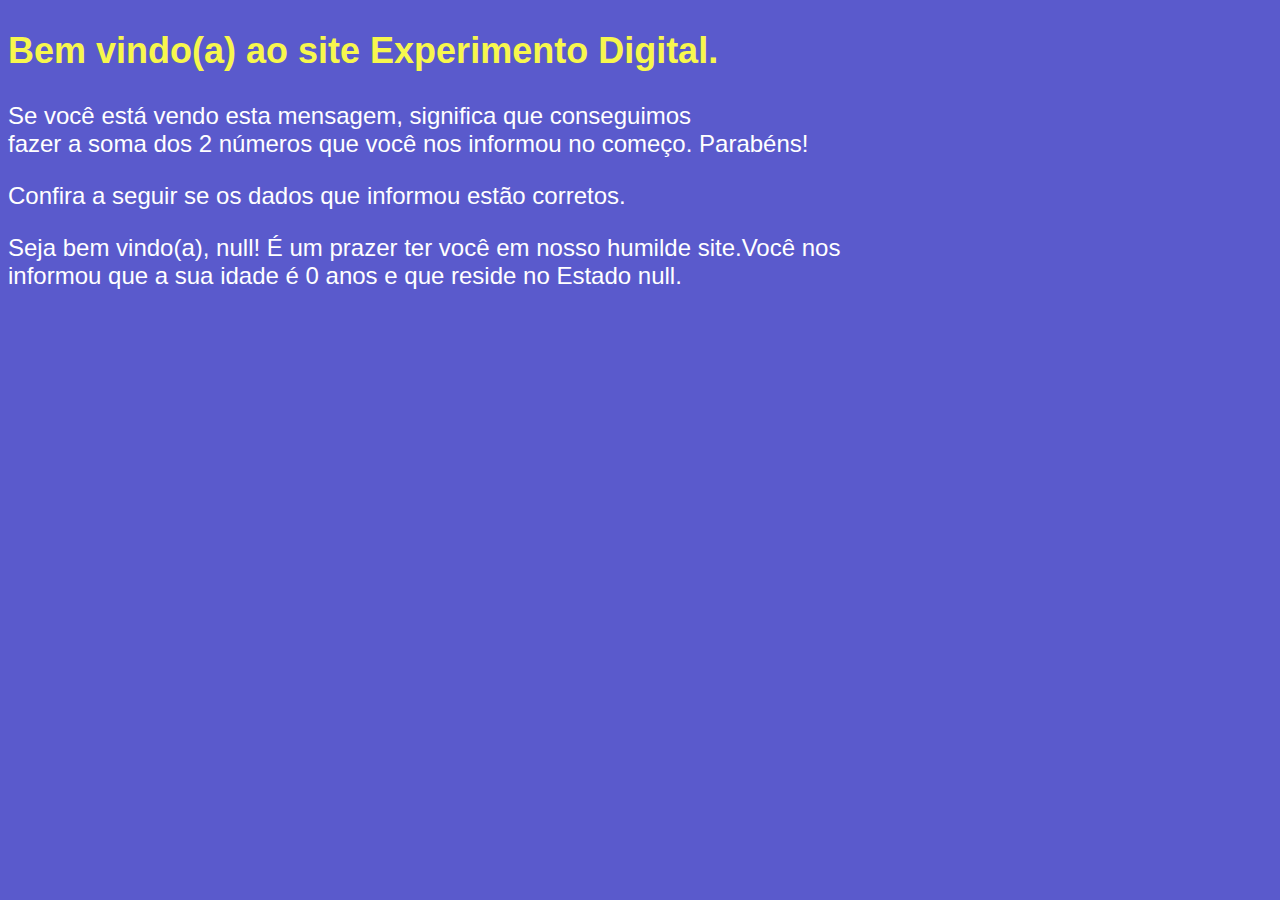
<file: index.html>
<!DOCTYPE html>
<html lang="pt-br">
<head>
    <meta charset="UTF-8">
    <meta name="viewport" content="width=device-width, initial-scale=1.0">
    <title>Experimento Digital</title>

    <style>
        body {
            background: rgb(90, 90, 204);
            color: white;
            font: normal 18pt arial;
        }

        h2 {
            color: rgb(247, 247, 77);
        }
    </style>
</head>
<body>
    <h2>Bem vindo(a) ao site <strong>Experimento Digital</strong>.</h2>
    <p>Se você está vendo esta mensagem, significa que conseguimos<br>
    fazer a soma dos 2 números que você nos informou no começo. Parabéns!<br></p>

    <p>Confira a seguir se os dados que informou estão corretos.</p>
    
    <script>
        window.alert('Olá. Seja bem vindo(a).')
        var nome = window.prompt('Informe apenas o seu primeiro nome')
        var idade = Number(window.prompt('Agora diga a sua idade'))
        var estado = window.prompt('Em qual Estado você reside?')

        document.write(`Seja bem vindo(a), ${nome}! É um prazer ter você em nosso humilde site.`)
        document.write(`Você nos<br> informou que a sua idade é ${idade} anos e que reside no Estado ${estado}. `)

        document.write(`Neste caso, informamos<br> que seu nome em letras maiúsculas fica da seguinte forma: ${nome.toUpperCase()}<br>
        e em letras minúsculas ele fica desta forma: ${nome.toLowerCase()}<br>
        Aproveitamos a ocasião para lhe informar que o seu nome possui ${nome.length} caracteres.<br>
        
        Agradecemos a visita e volte sempre! `)

        window.alert('Para finalizar, prossiga para a próxima etapa. Clique em OK!')

        var n1 = Number(window.prompt('Informe um número qualquer'))
        var n2 = Number(window.prompt('Informe mais um último número'))

        var s = n1 + n2

        window.alert(`A soma entre ${n1} e ${n2} é igual a ${s}.`)

        document.write(` Você escolheu como primeiro número o ${n1}<br>
        E como segundo número escolheu o ${n2}. A soma entre eles resulta no número ${s}.`)
        
        var salário = 1320
        document.write(`<br><br>Salário mínimo em 2023: ${salário.toLocaleString('pt-br', {style: 'currency', currency: 'BRL'})}`)
    </script>
</body>
</html>
</file>
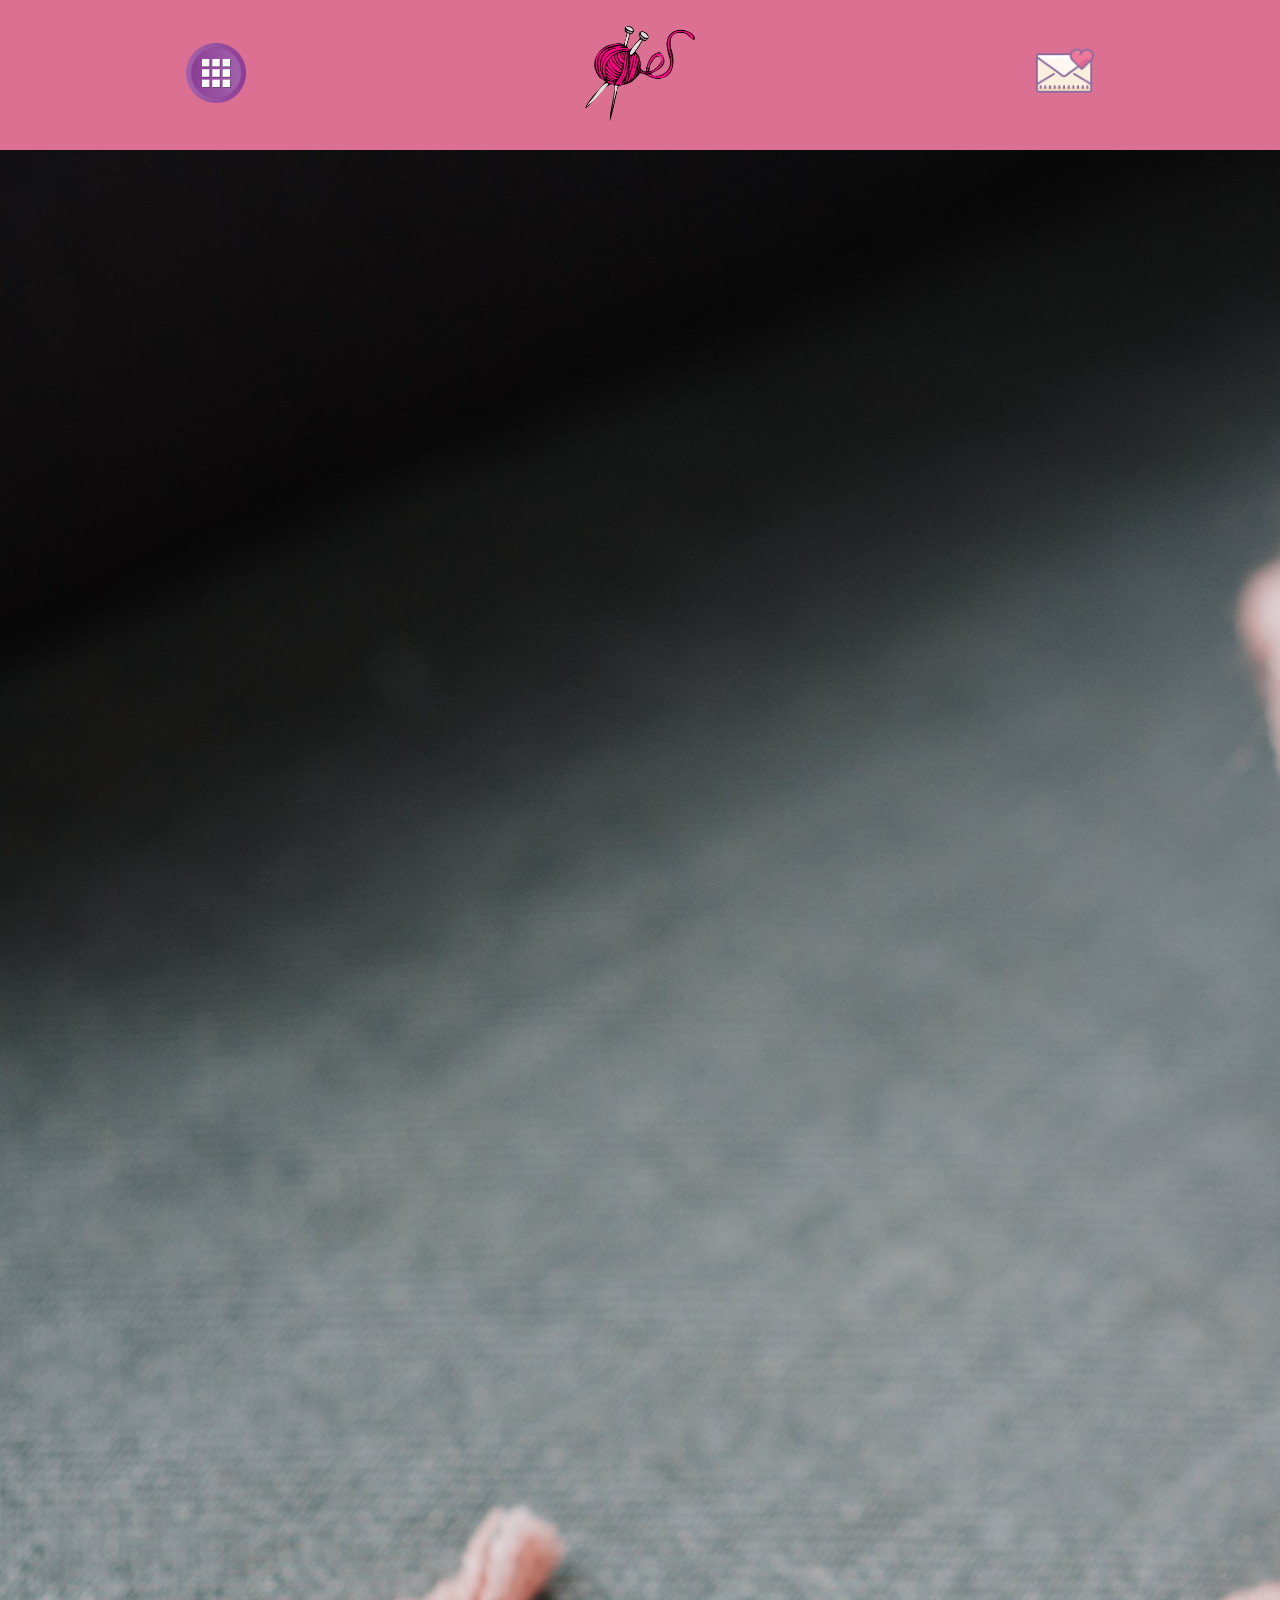
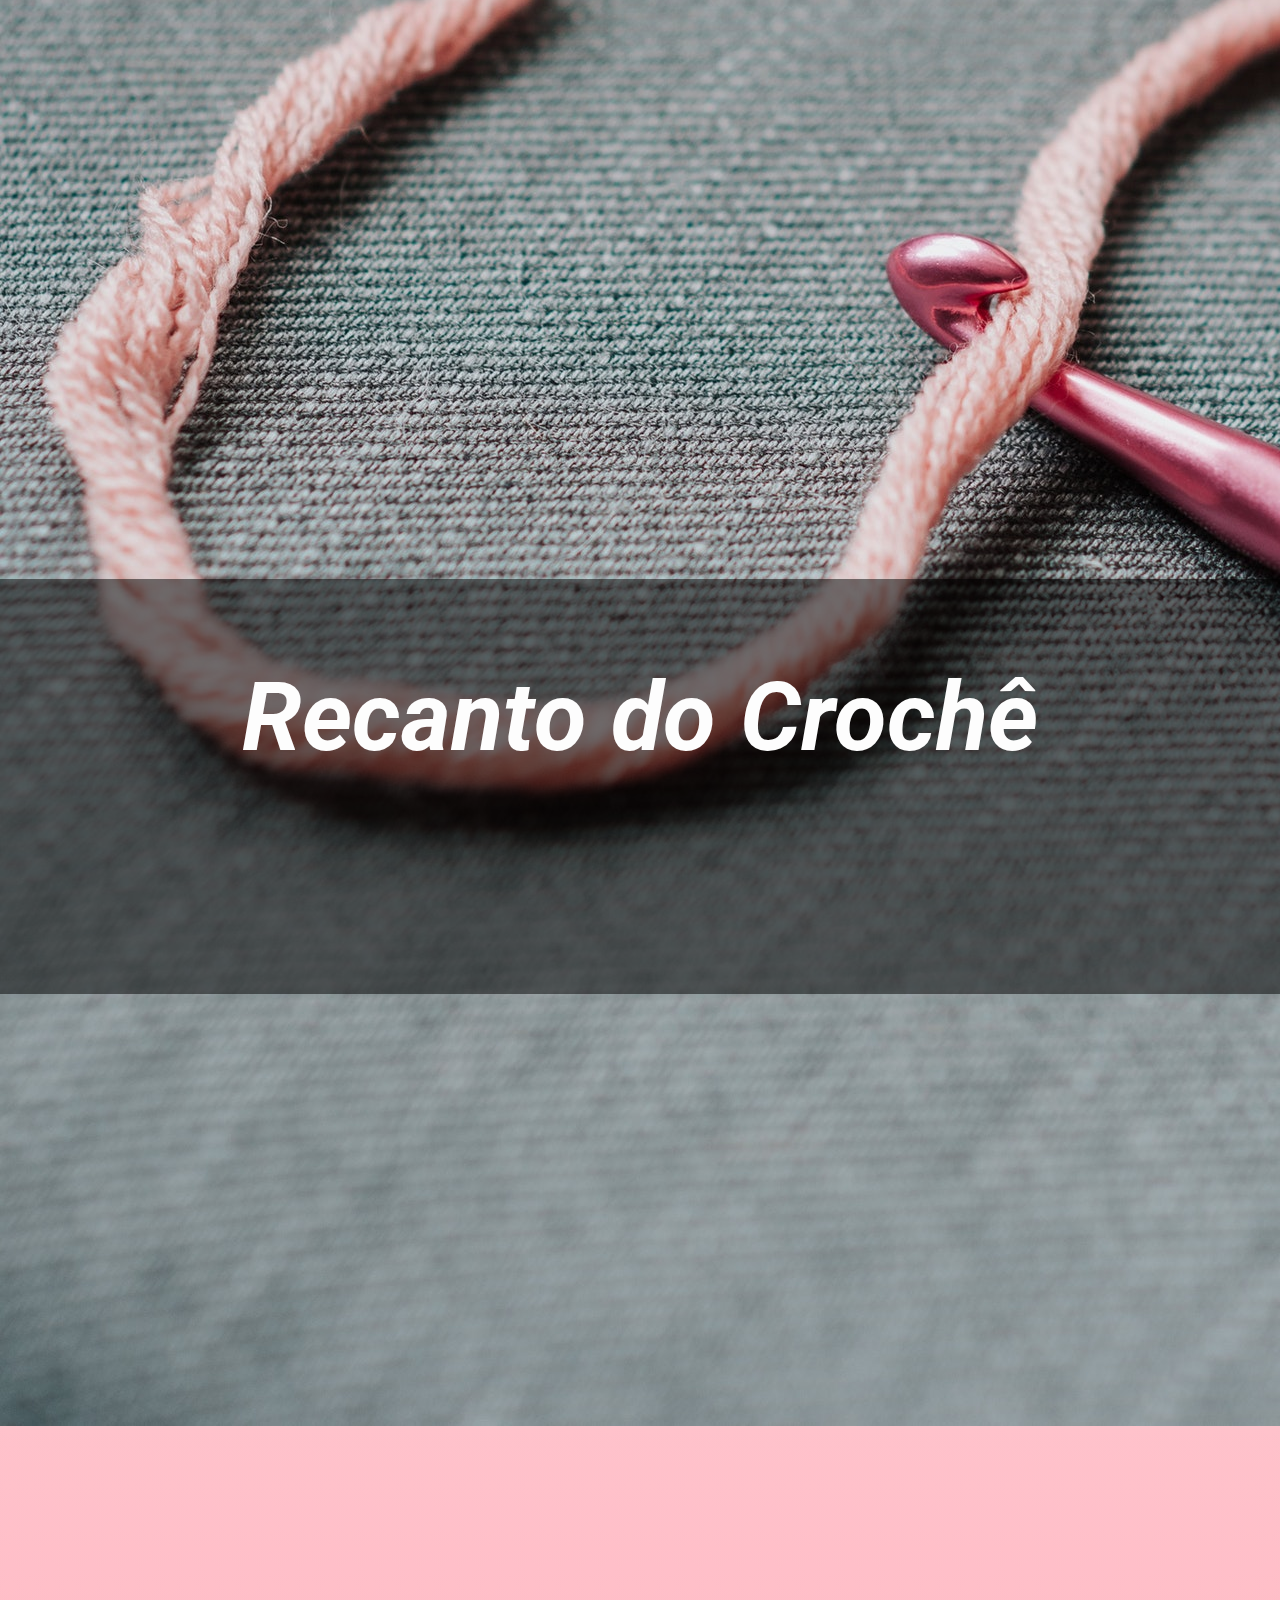
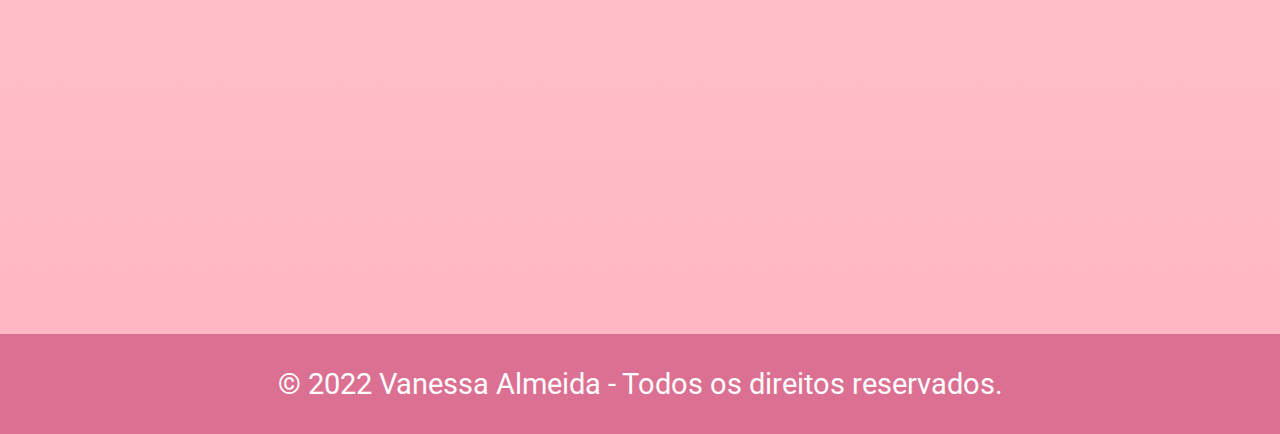
<file: contato.html>
<!DOCTYPE html>

<html lang="pt-BR">

<head>
    <meta charset="UTF-8">
    <meta name="viewport" content="width=device-width, initial-scale=1.0">
    <title>Crochê da Vanessa</title>
    <link rel="stylesheet" href="https://cdn.jsdelivr.net/npm/bootstrap@4.6.1/dist/css/bootstrap.min.css" integrity="sha384-zCbKRCUGaJDkqS1kPbPd7TveP5iyJE0EjAuZQTgFLD2ylzuqKfdKlfG/eSrtxUkn" crossorigin="anonymous">
    <link rel="stylesheet" href="./assets/css/reset.css">
    <link rel="stylesheet" href="./assets/css/style.css">
    <link rel="stylesheet" href="./assets/css/media-query.css">
    
</head>

<body class="body-1">
    <header class="header-1">              
      <button class="button__menu">
        <img src="./assets/img/menu-squared-64.png" alt="" class="icone">
      </button>
   
      <a href="./index.html" class="menu__lista--link"><img src="./assets/img/logo-central.png" alt="" class="menu__lista--imagem-logo"></a>
   
      <button class="button">
        <a href="./contato.html" class="menu__lista--link"><img src="./assets/img/como-mensagem-64.png" alt="" class="menu__lista--mensagem icone"></a>     
      </button> 
    </header>

    <nav class="menu-lateral">
      <img src="./assets/img/logo-central.png" alt="Logotipo da HZC" class="menu__lista--imagem-logo logo-2">
      <a href="./index.html" class="menu-lateral__link menu-lateral__link--ativo">Início</a>
      <a href="./produtos.html" class="menu-lateral__link">Produtos</a>
      <a href="./sobre.html" class="menu-lateral__link">Sobre</a>
      <a href="./contato.html" class="menu-lateral__link">Contato</a>
      <a href="https://www.instagram.com/rangelvanessadealmeida/" class="menu-lateral__link">Instagram</a>
      <a href="#" class="menu-lateral__link">Facebook</a>
    </nav>

    <section class="banner">
      <section class="banner__conteudo">
        <img src="./assets/img/banner-1.jpg" alt="" class="banner__conteudo--imagem img-fluid">
        <h1 class="banner__conteudo--titulo">Recanto do Crochê</h1>
      </section>
    </section>

    <main class="principal">
       
    </main>

    <footer class="footer-1">
        <p class="footer__conteudo">
            &copy; 2022 Vanessa Almeida - Todos os direitos reservados.
        </p>
    </footer>

    <script src="https://cdn.jsdelivr.net/npm/jquery@3.5.1/dist/jquery.slim.min.js" integrity="sha384-DfXdz2htPH0lsSSs5nCTpuj/zy4C+OGpamoFVy38MVBnE+IbbVYUew+OrCXaRkfj" crossorigin="anonymous"></script>
    <script src="https://cdn.jsdelivr.net/npm/bootstrap@4.6.1/dist/js/bootstrap.bundle.min.js" integrity="sha384-fQybjgWLrvvRgtW6bFlB7jaZrFsaBXjsOMm/tB9LTS58ONXgqbR9W8oWht/amnpF" crossorigin="anonymous"></script>

    <script src="./assets/js/js.js"></script>
</body>

</html>
</file>
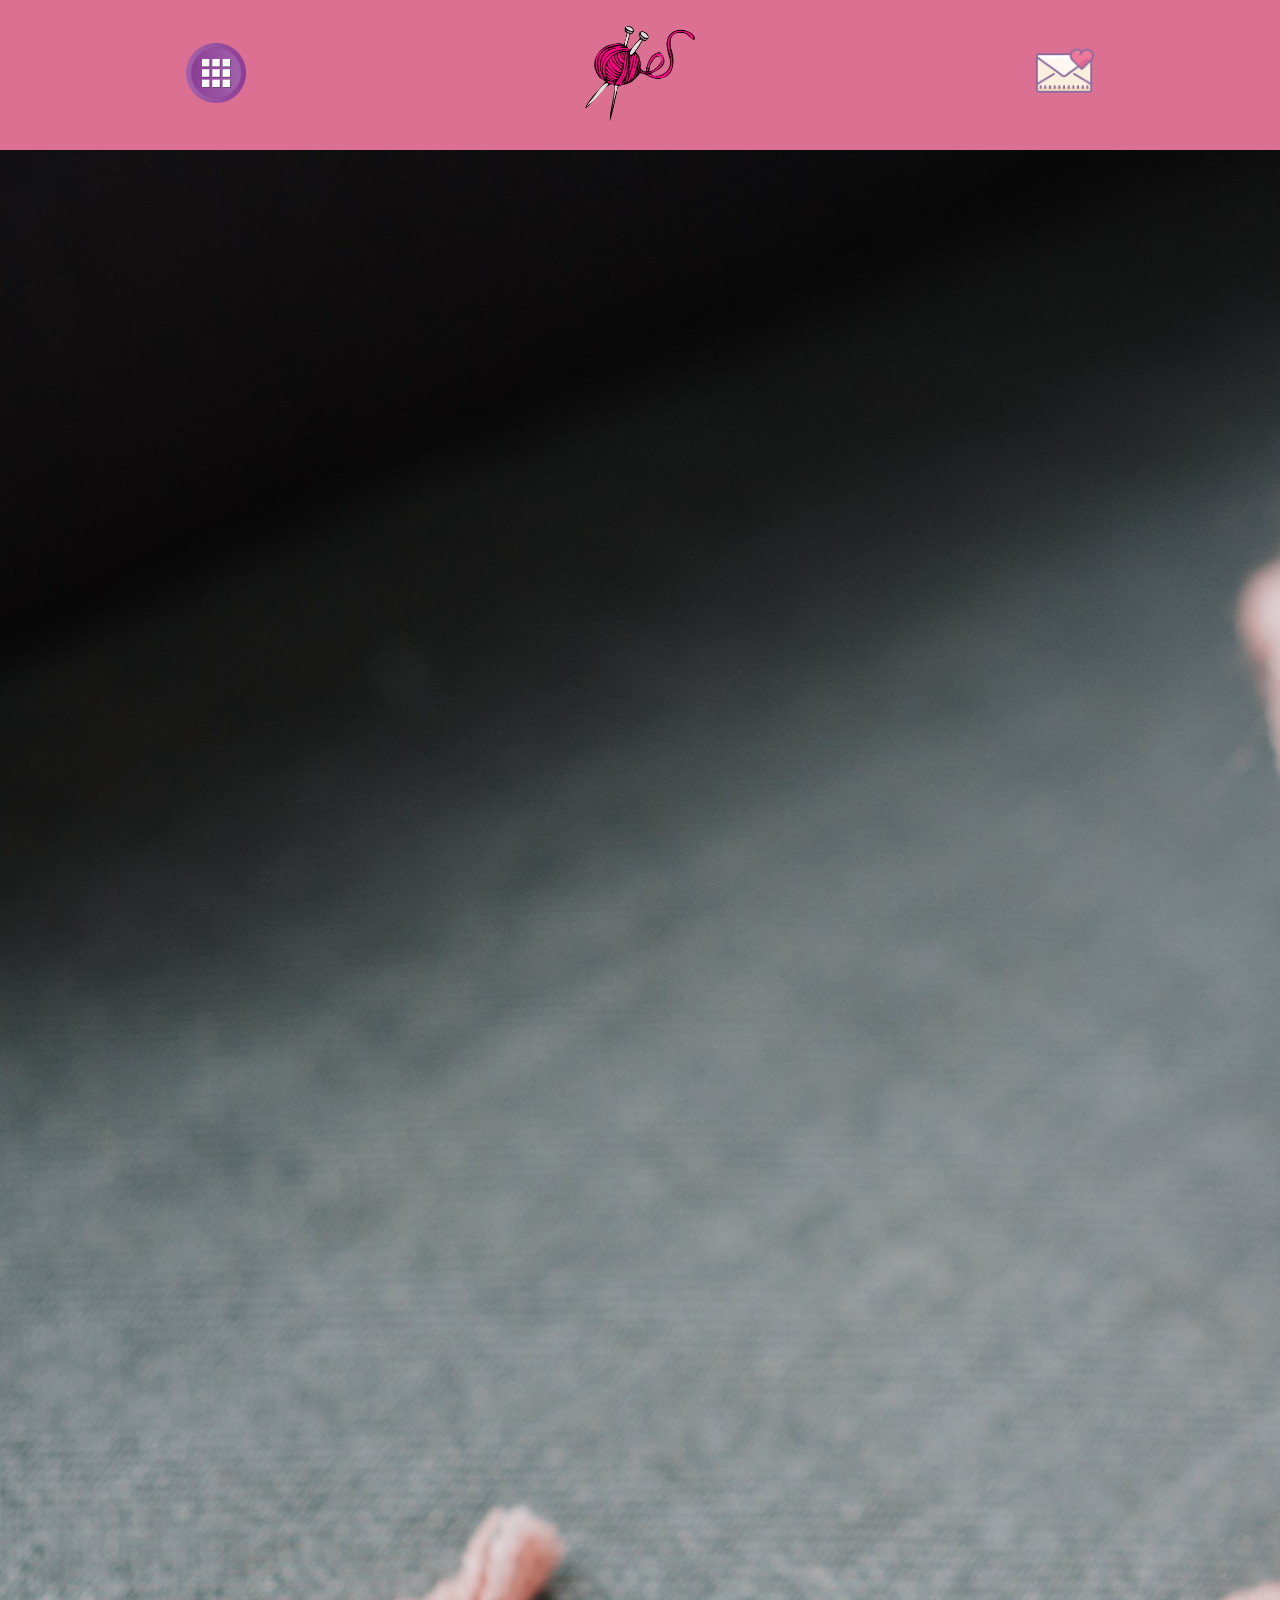
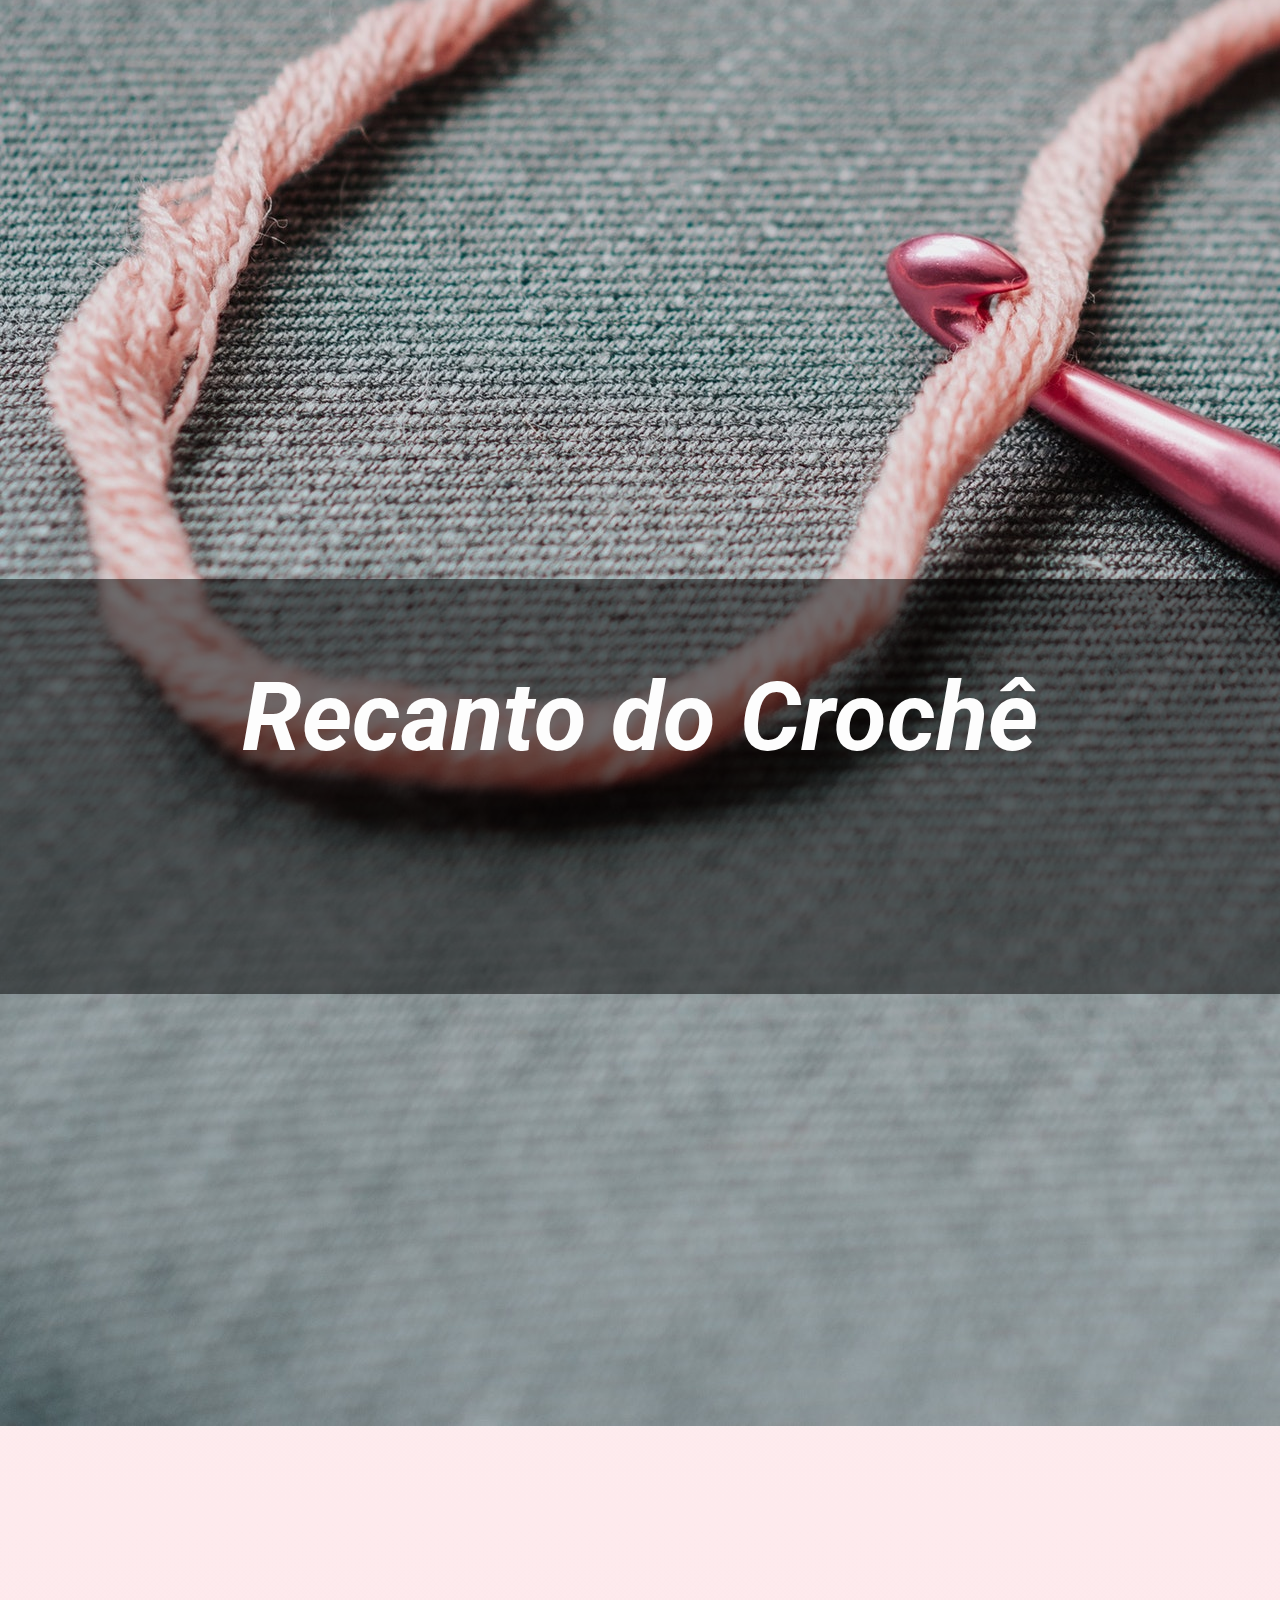
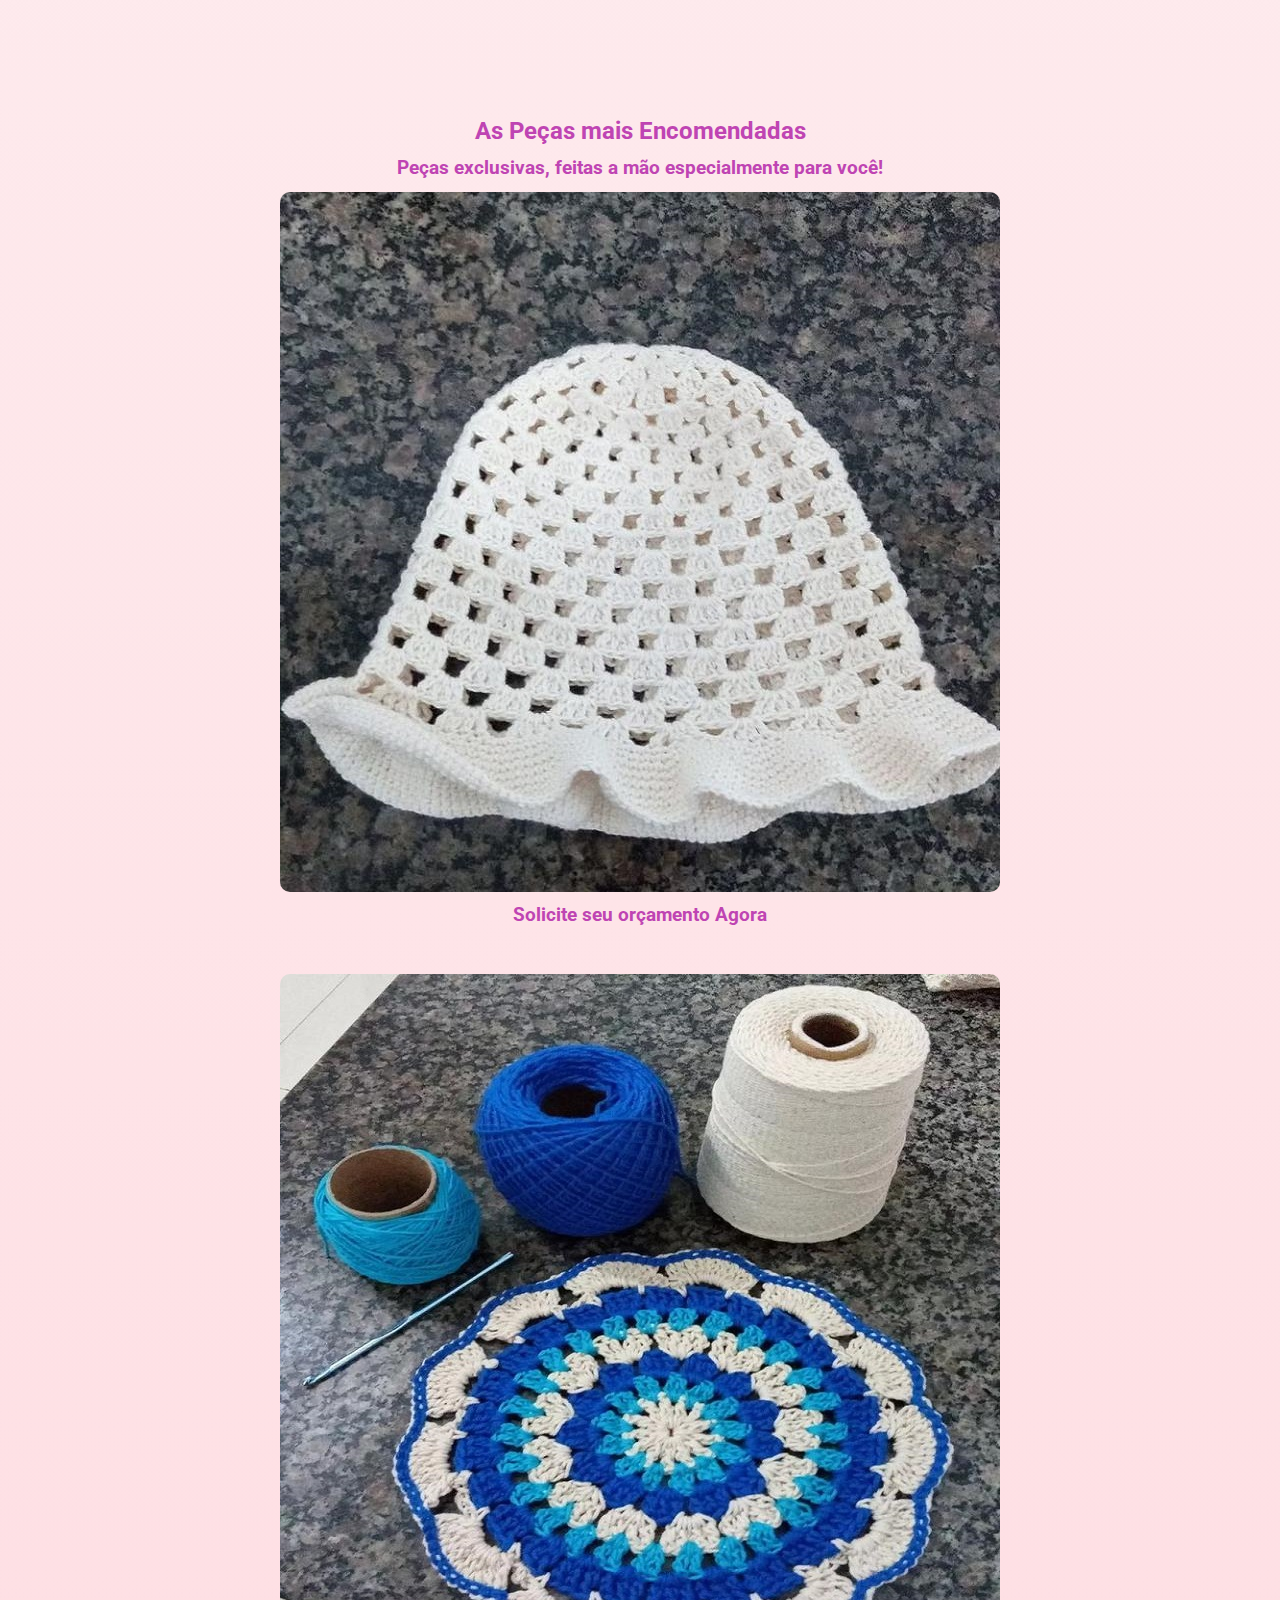
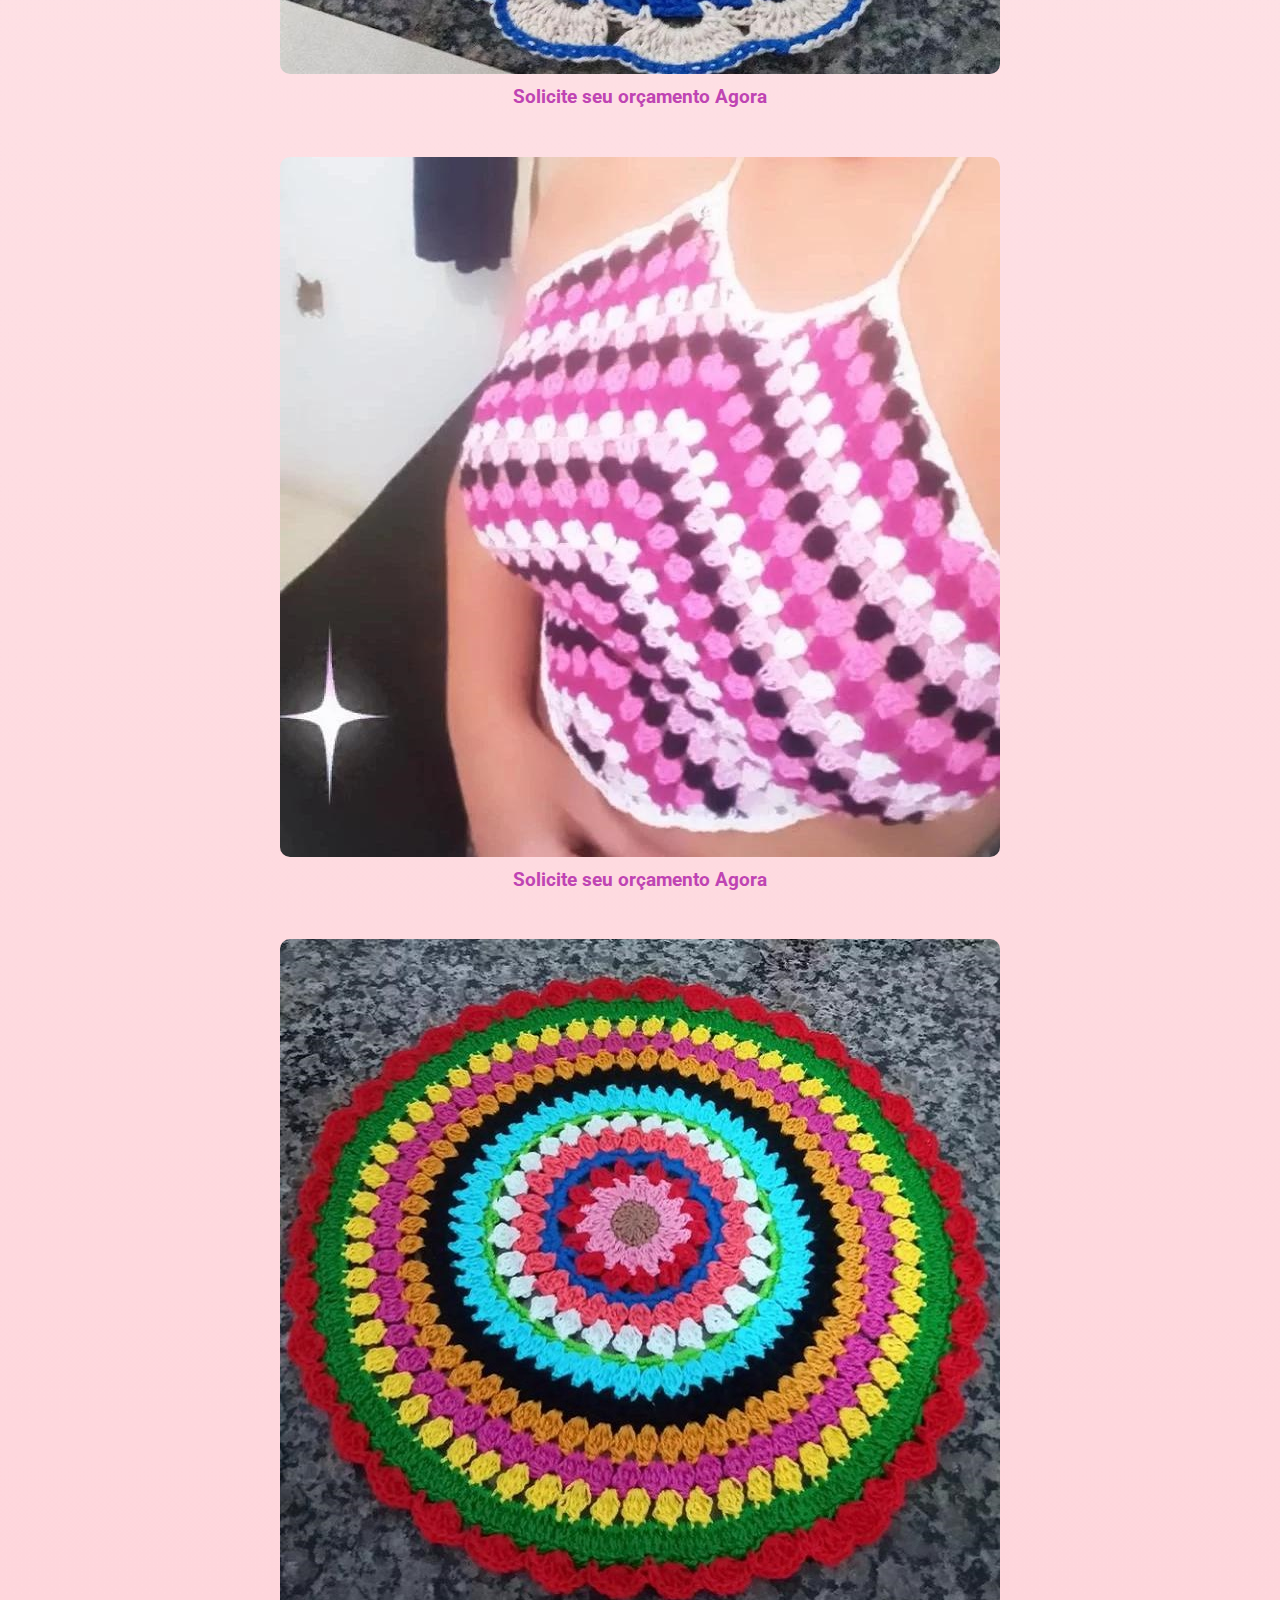
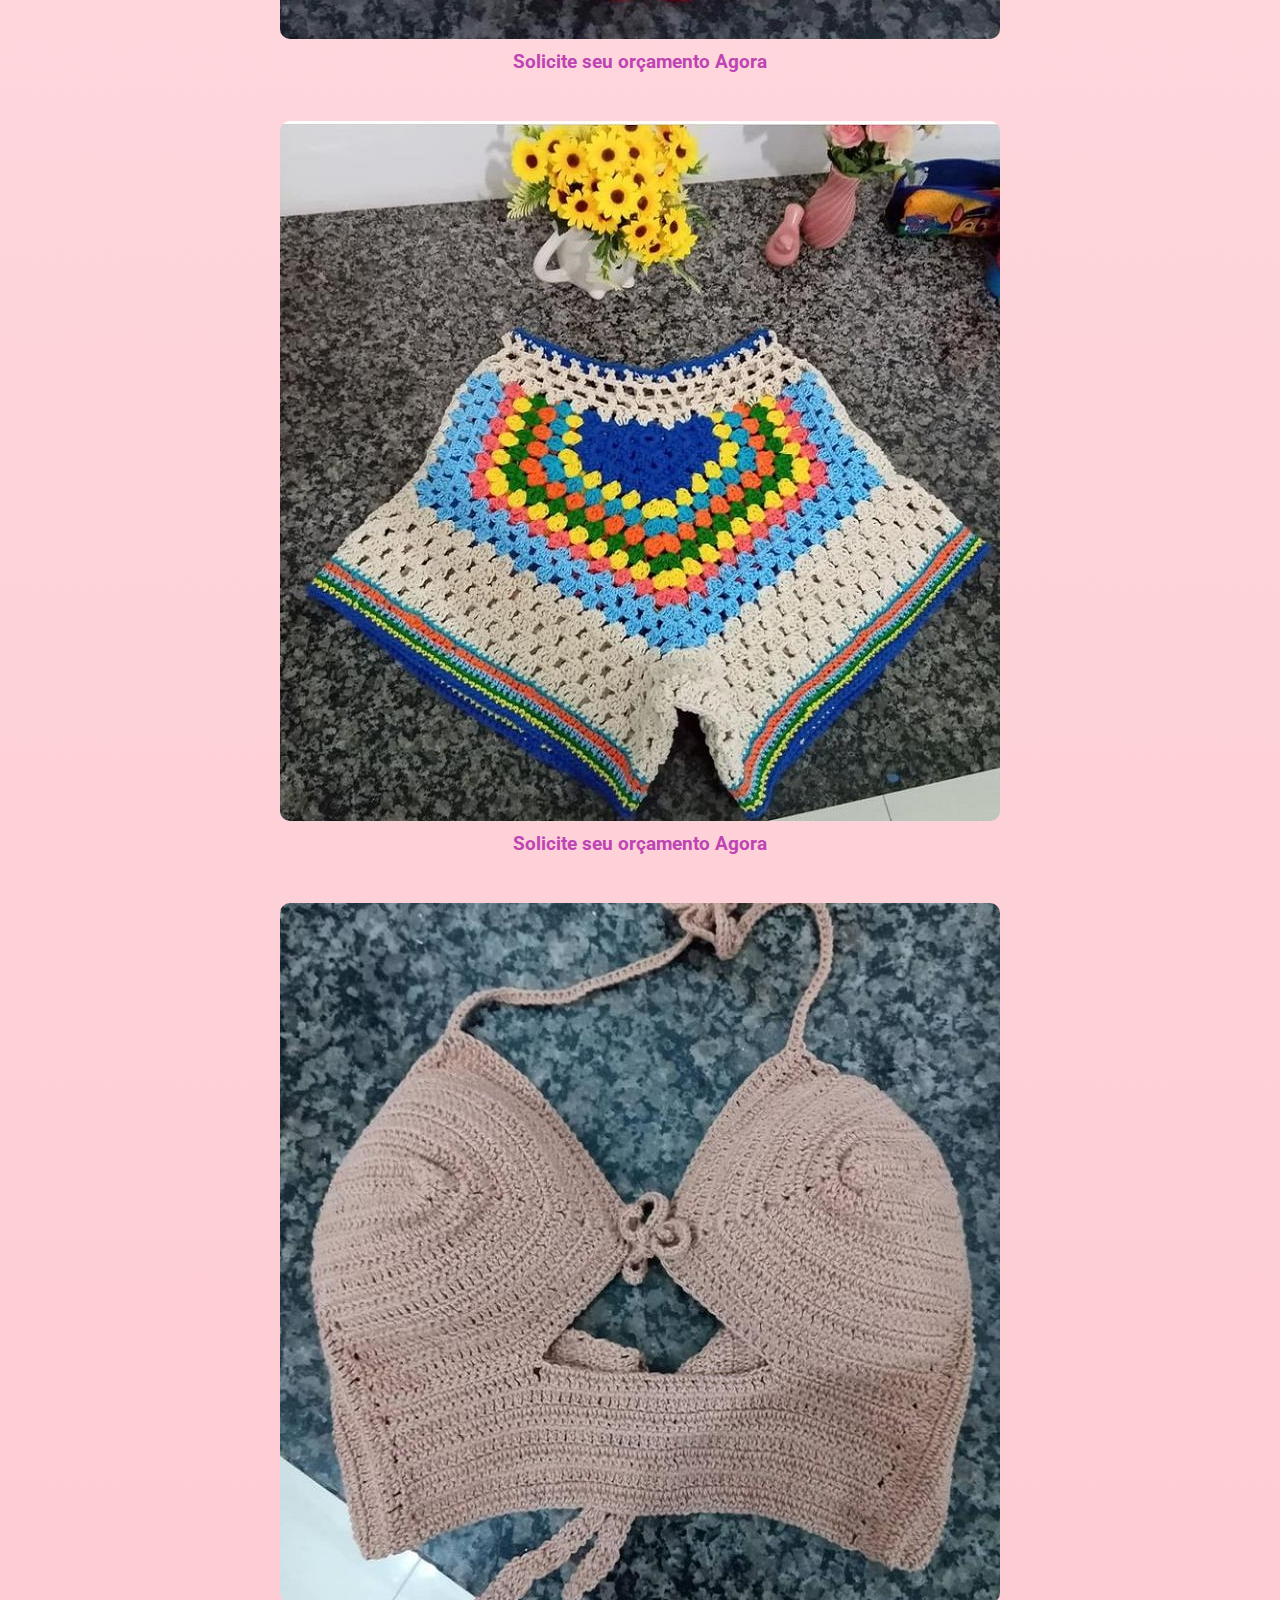
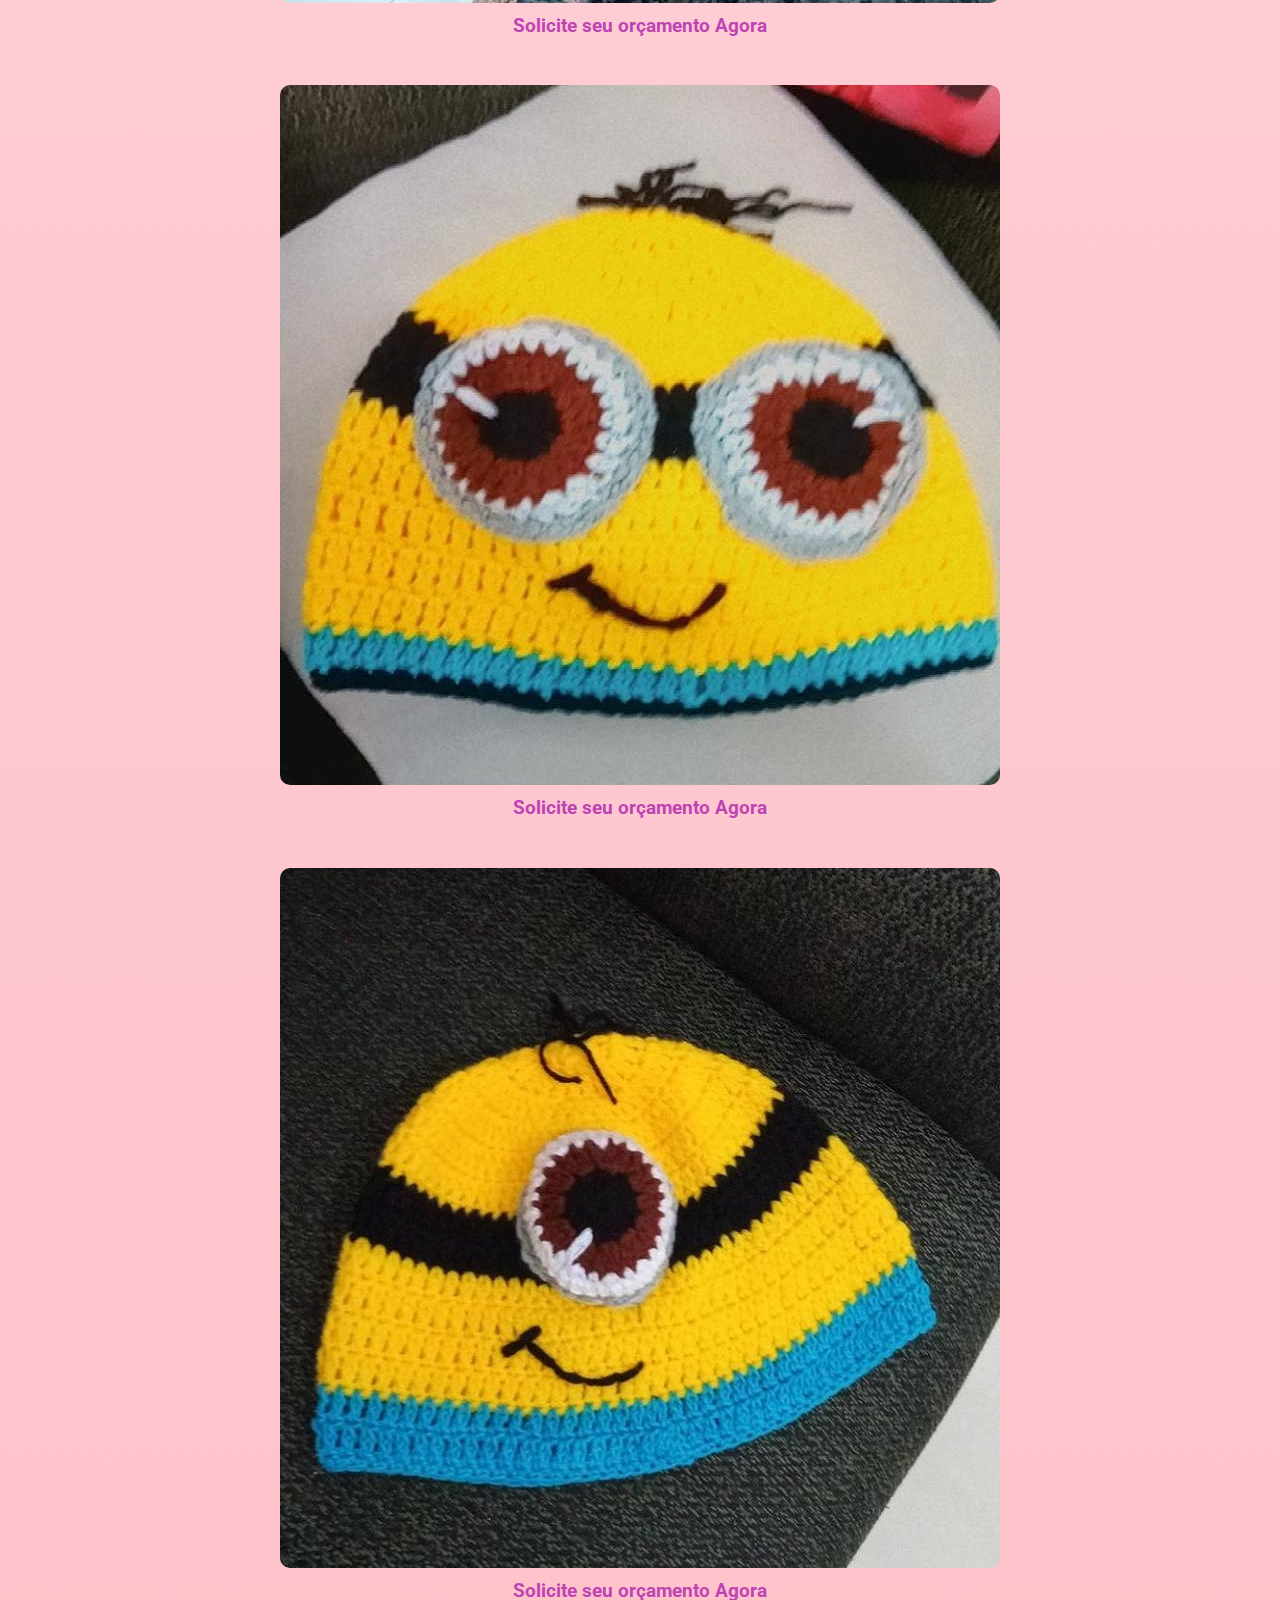
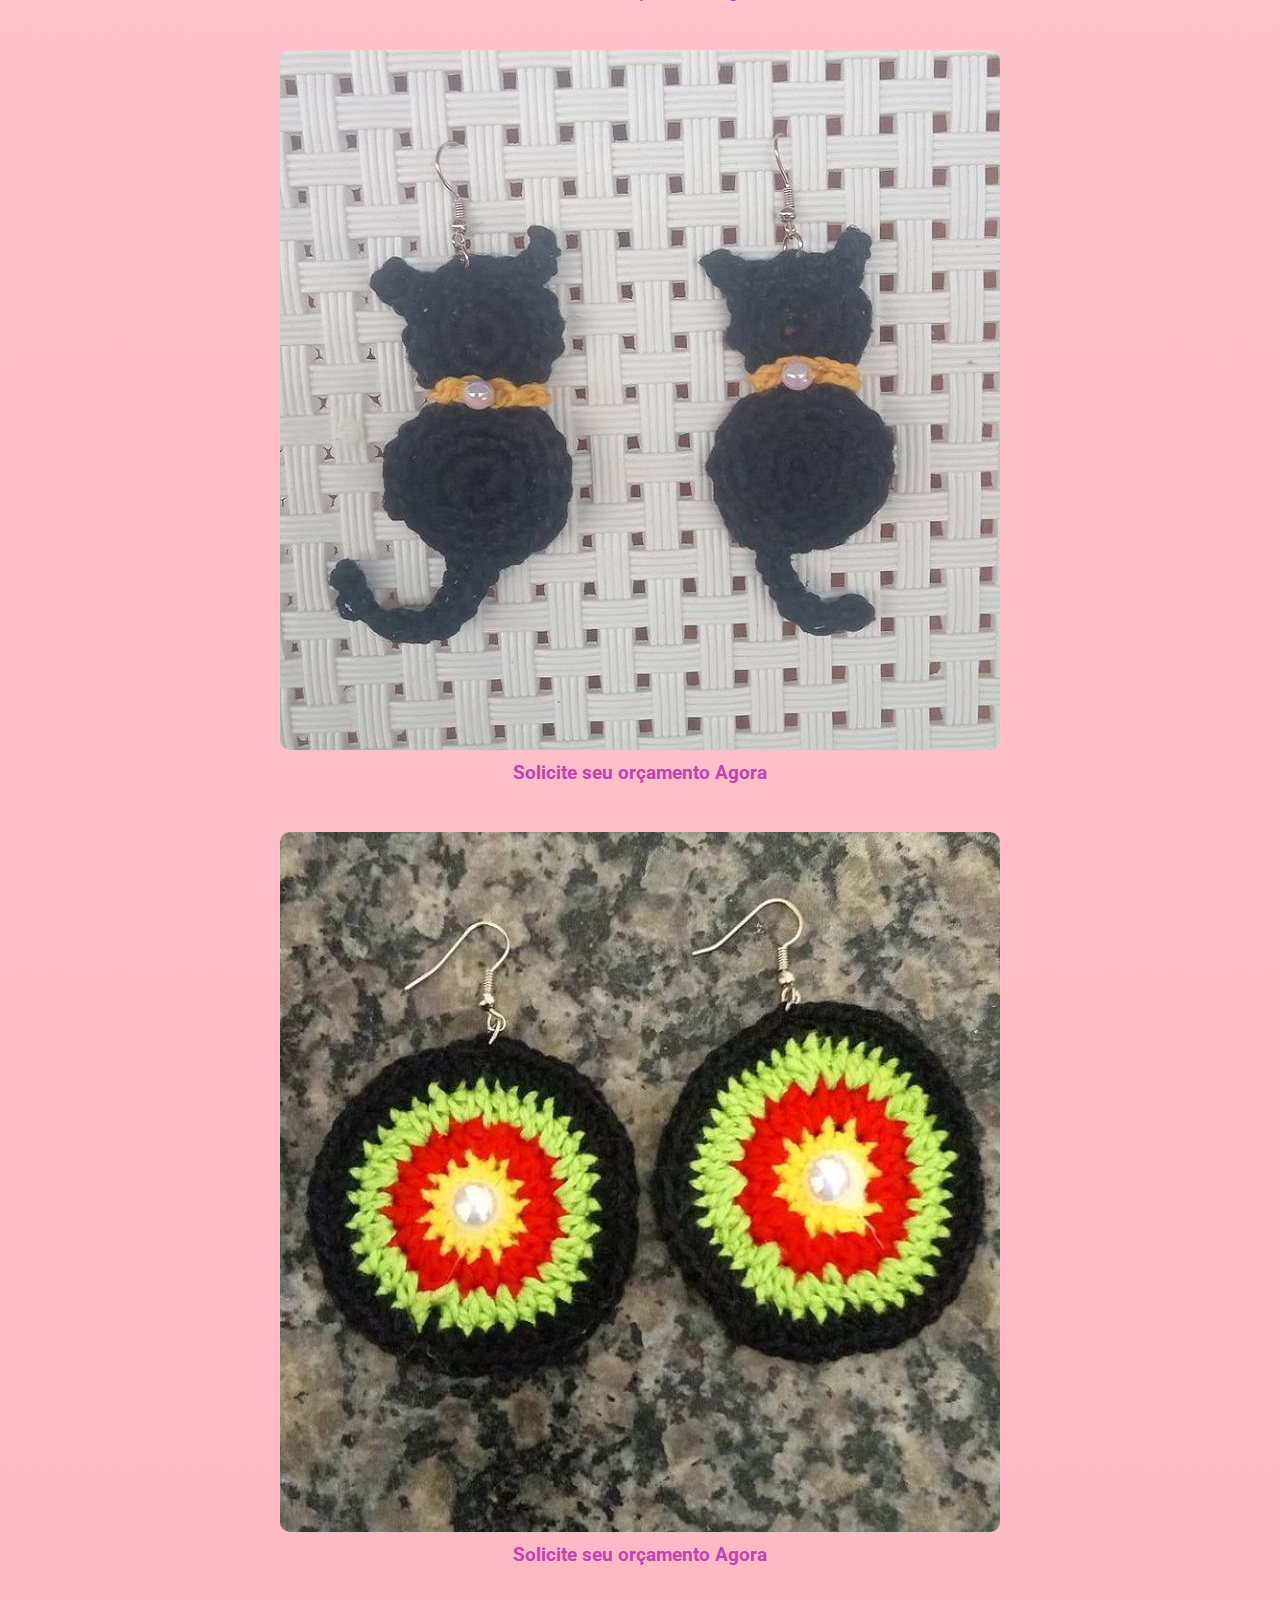
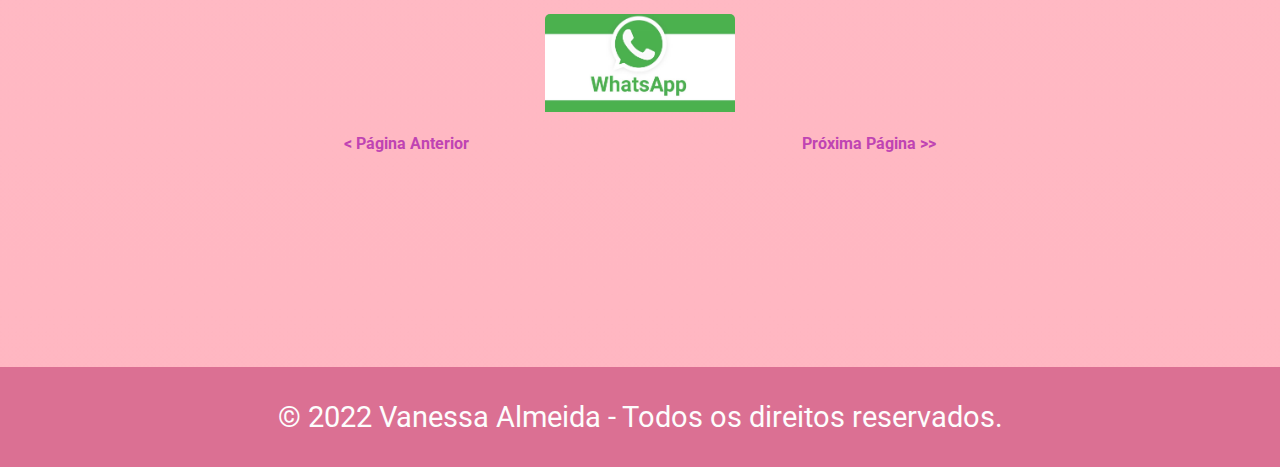
<file: produtos-2.html>
<!DOCTYPE html>

<html lang="pt-BR">

<head>
    <meta charset="UTF-8">
    <meta name="viewport" content="width=device-width, initial-scale=1.0">
    <title>Crochê da Vanessa</title>
    <link rel="stylesheet" href="https://cdn.jsdelivr.net/npm/bootstrap@4.6.1/dist/css/bootstrap.min.css" integrity="sha384-zCbKRCUGaJDkqS1kPbPd7TveP5iyJE0EjAuZQTgFLD2ylzuqKfdKlfG/eSrtxUkn" crossorigin="anonymous">
    <link rel="stylesheet" href="./assets/css/reset.css">
    <link rel="stylesheet" href="./assets/css/style.css">
    <link rel="stylesheet" href="./assets/css/media-query.css">
    
</head>

<body class="body-1">
    <header class="header-1">              
      <button class="button__menu">
        <img src="./assets/img/menu-squared-64.png" alt="" class="icone">
      </button>
   
      <a href="./index.html" class="menu__lista--link"><img src="./assets/img/logo-central.png" alt="" class="menu__lista--imagem-logo"></a>
   
      <button class="button">
        <a href="./contato.html" class="menu__lista--link"><img src="./assets/img/como-mensagem-64.png" alt="" class="menu__lista--mensagem icone"></a>     
      </button> 
    </header>

    <nav class="menu-lateral">
      <img src="./assets/img/logo-central.png" alt="Logotipo da HZC" class="menu__lista--imagem-logo logo-2">
      <a href="./index.html" class="menu-lateral__link menu-lateral__link--ativo">Início</a>
      <a href="./produtos.html" class="menu-lateral__link">Produtos</a>
      <a href="./sobre.html" class="menu-lateral__link">Sobre</a>
      <a href="./contato.html" class="menu-lateral__link">Contato</a>
      <a href="https://www.instagram.com/rangelvanessadealmeida/" class="menu-lateral__link">Instagram</a>
      <a href="#" class="menu-lateral__link">Facebook</a>
    </nav>

    <section class="banner">
      <section class="banner__conteudo">
        <img src="./assets/img/banner-1.jpg" alt="" class="banner__conteudo--imagem img-fluid">
        <h1 class="banner__conteudo--titulo">Recanto do Crochê</h1>
      </section>
    </section>

    <main class="principal">

        <h3 class="principal__nome">As Peças mais Encomendadas</h3>

        <p class="principal__paragrafo">
            Peças exclusivas, feitas a mão especialmente para você! 
        </p>

        <section class="principal__produtos">
            <div class="principal__produtos--lista">
                <img src="./assets/img/peças/11.jpeg" alt="produto da loja" class="principal__produtos--imagem img-fluid">
                <div class="principal__produtos--pedidos">
                    <p class="principal__produtos--contato">Solicite seu orçamento Agora</p>
                    
                </div>
            </div>

            <div class="principal__produtos--lista">
                <img src="./assets/img/peças/12.jpeg" alt="produto da loja" class="principal__produtos--imagem img-fluid">
                <div class="principal__produtos--pedidos">
                    <p class="principal__produtos--contato">Solicite seu orçamento Agora</p>
                    
                </div>
            </div>

            <div class="principal__produtos--lista">
                <img src="./assets/img/peças/13.jpeg" alt="produto da loja" class="principal__produtos--imagem img-fluid">
                <div class="principal__produtos--pedidos">
                    <p class="principal__produtos--contato">Solicite seu orçamento Agora</p>
                    
                </div>
            </div>

            <div class="principal__produtos--lista">
                <img src="./assets/img/peças/14.jpeg" alt="produto da loja" class="principal__produtos--imagem img-fluid">
                <div class="principal__produtos--pedidos">
                    <p class="principal__produtos--contato">Solicite seu orçamento Agora</p>
                    
                </div>
            </div>

            <div class="principal__produtos--lista">
                <img src="./assets/img/peças/15.jpeg" alt="produto da loja" class="principal__produtos--imagem img-fluid">
                <div class="principal__produtos--pedidos">
                    <p class="principal__produtos--contato">Solicite seu orçamento Agora</p>
                   
                </div>
            </div>

            <div class="principal__produtos--lista">
                <img src="./assets/img/peças/16.jpeg" alt="produto da loja" class="principal__produtos--imagem img-fluid">
                <div class="principal__produtos--pedidos">
                    <p class="principal__produtos--contato">Solicite seu orçamento Agora</p>
                    
                </div>
            </div>

            <div class="principal__produtos--lista">
                <img src="./assets/img/peças/17.jpeg" alt="produto da loja" class="principal__produtos--imagem img-fluid">
                <div class="principal__produtos--pedidos">
                    <p class="principal__produtos--contato">Solicite seu orçamento Agora</p>
                    
                </div>
            </div>

            <div class="principal__produtos--lista">
                <img src="./assets/img/peças/18.jpeg" alt="produto da loja" class="principal__produtos--imagem img-fluid">
                <div class="principal__produtos--pedidos">
                    <p class="principal__produtos--contato">Solicite seu orçamento Agora</p>
                
                </div>
            </div>

            <div class="principal__produtos--lista">
                <img src="./assets/img/peças/19.jpeg" alt="produto da loja" class="principal__produtos--imagem img-fluid">
                <div class="principal__produtos--pedidos">
                    <p class="principal__produtos--contato">Solicite seu orçamento Agora</p>
                    
                </div>
            </div>

            <div class="principal__produtos--lista">
                <img src="./assets/img/peças/20.jpeg" alt="produto da loja" class="principal__produtos--imagem img-fluid">
                <div class="principal__produtos--pedidos">
                    <p class="principal__produtos--contato">Solicite seu orçamento Agora</p>
                   
                </div>
            </div>

            <button class="princial__produtos--whatsapp">
                <a href="https://wa.me/5521982807942" class="link__whatsapp" target="__blank"><img src="./assets/img/whatsapp.png" alt="" class="principal__produtos--whatsapp-botao"></a>
            </button>
    
            <div class="principal__produtos--paginas">
                <p class="pagina">
                    <a href="./produtos.html" class="proxima-pagina">< Página Anterior</a>
                </p> 
                <p class="pagina">
                    <a href="./produtos-3.html" class="proxima-pagina">Próxima Página >></a>
                </p>
            </div>
            
        </section>

    </main>

    <footer class="footer-1">
        <p class="footer__conteudo">
            &copy; 2022 Vanessa Almeida - Todos os direitos reservados.
        </p>
    </footer>

    <script src="https://cdn.jsdelivr.net/npm/jquery@3.5.1/dist/jquery.slim.min.js" integrity="sha384-DfXdz2htPH0lsSSs5nCTpuj/zy4C+OGpamoFVy38MVBnE+IbbVYUew+OrCXaRkfj" crossorigin="anonymous"></script>
    <script src="https://cdn.jsdelivr.net/npm/bootstrap@4.6.1/dist/js/bootstrap.bundle.min.js" integrity="sha384-fQybjgWLrvvRgtW6bFlB7jaZrFsaBXjsOMm/tB9LTS58ONXgqbR9W8oWht/amnpF" crossorigin="anonymous"></script>

    <script src="./assets/js/js.js"></script>
</body>

</html>
</file>
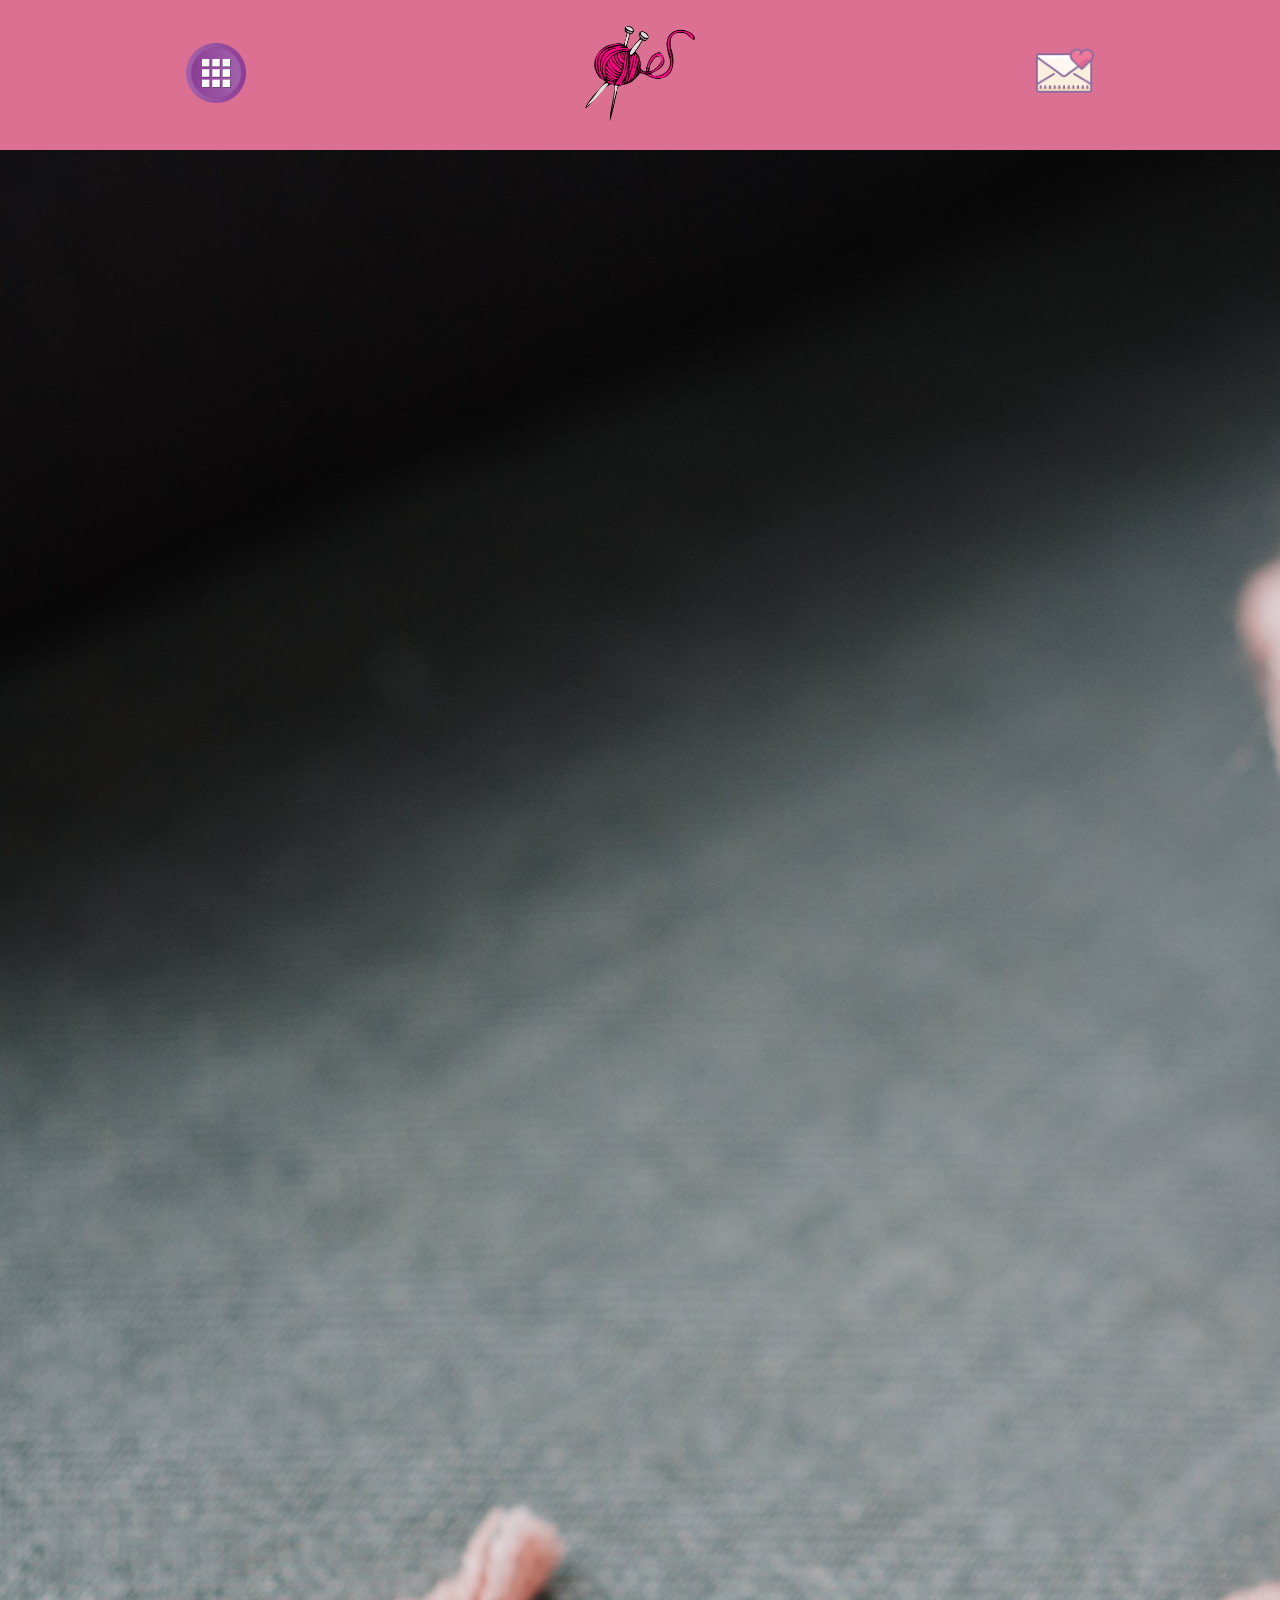
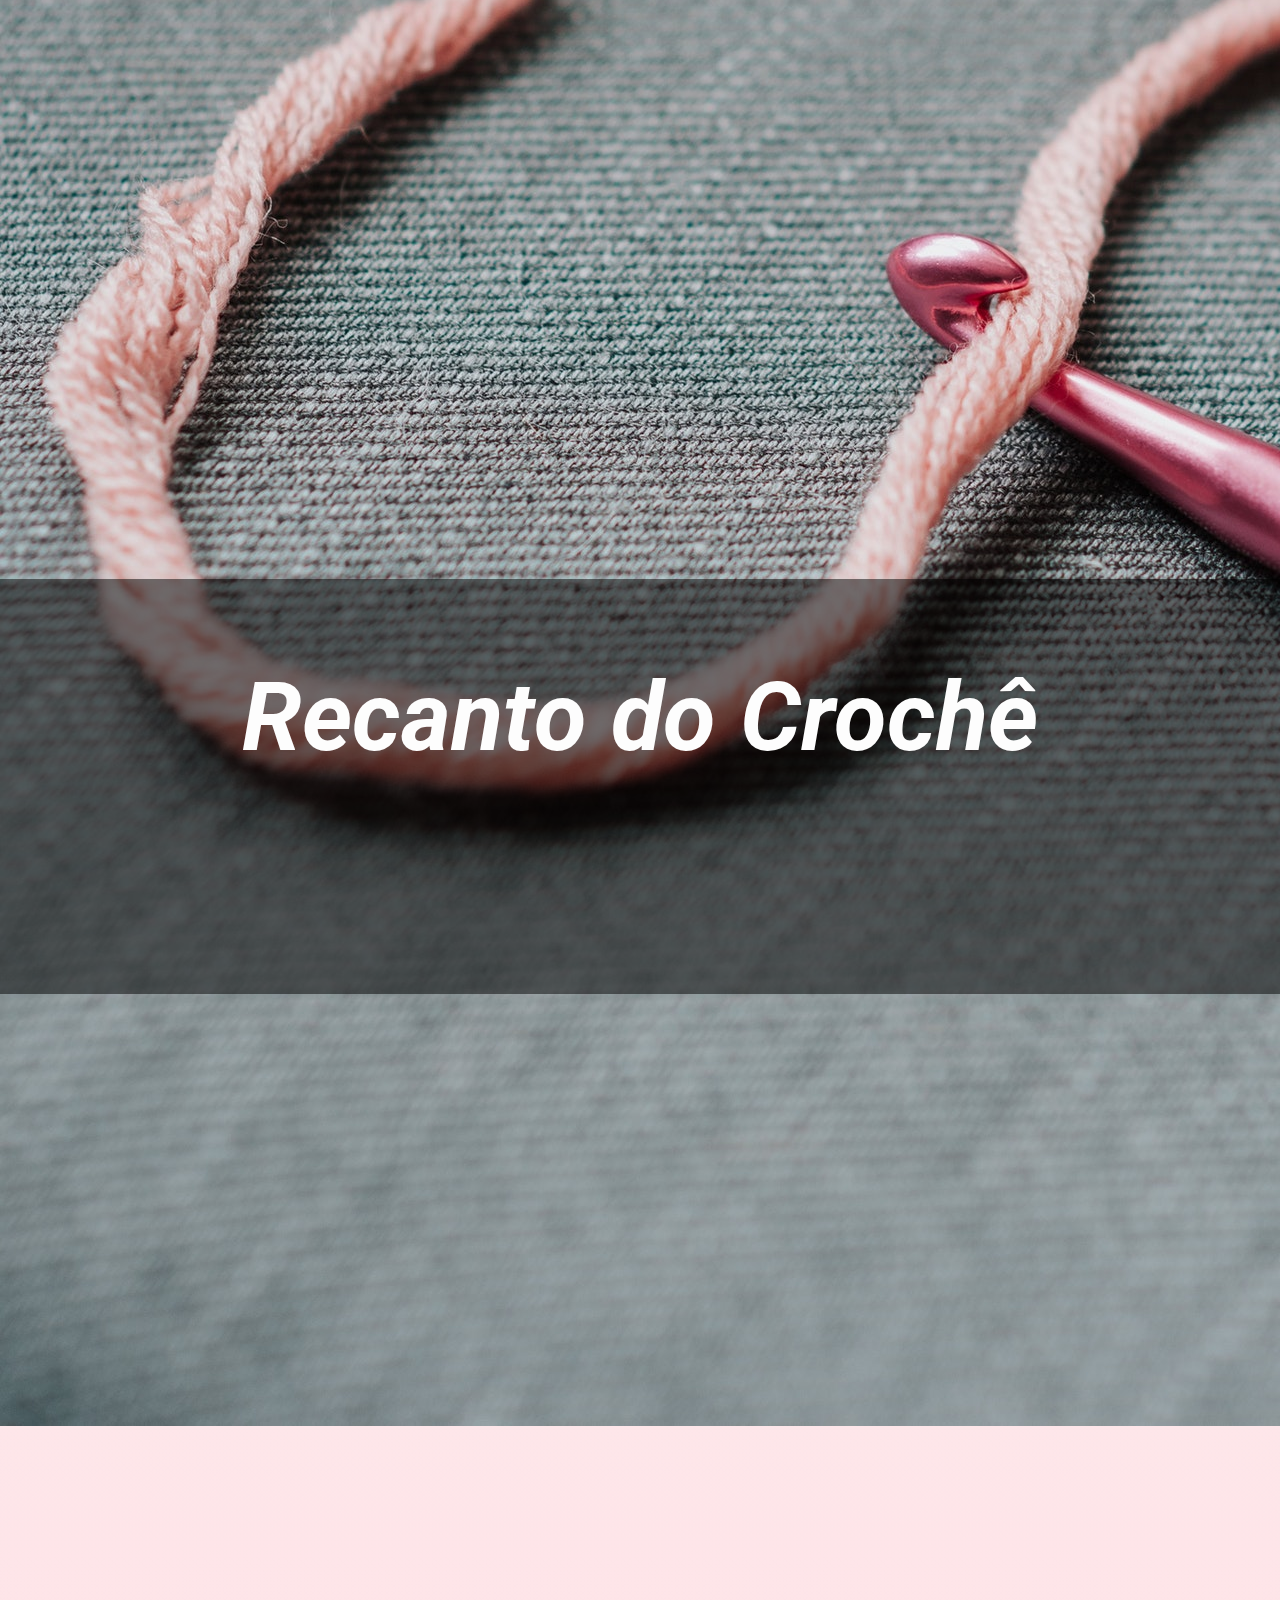
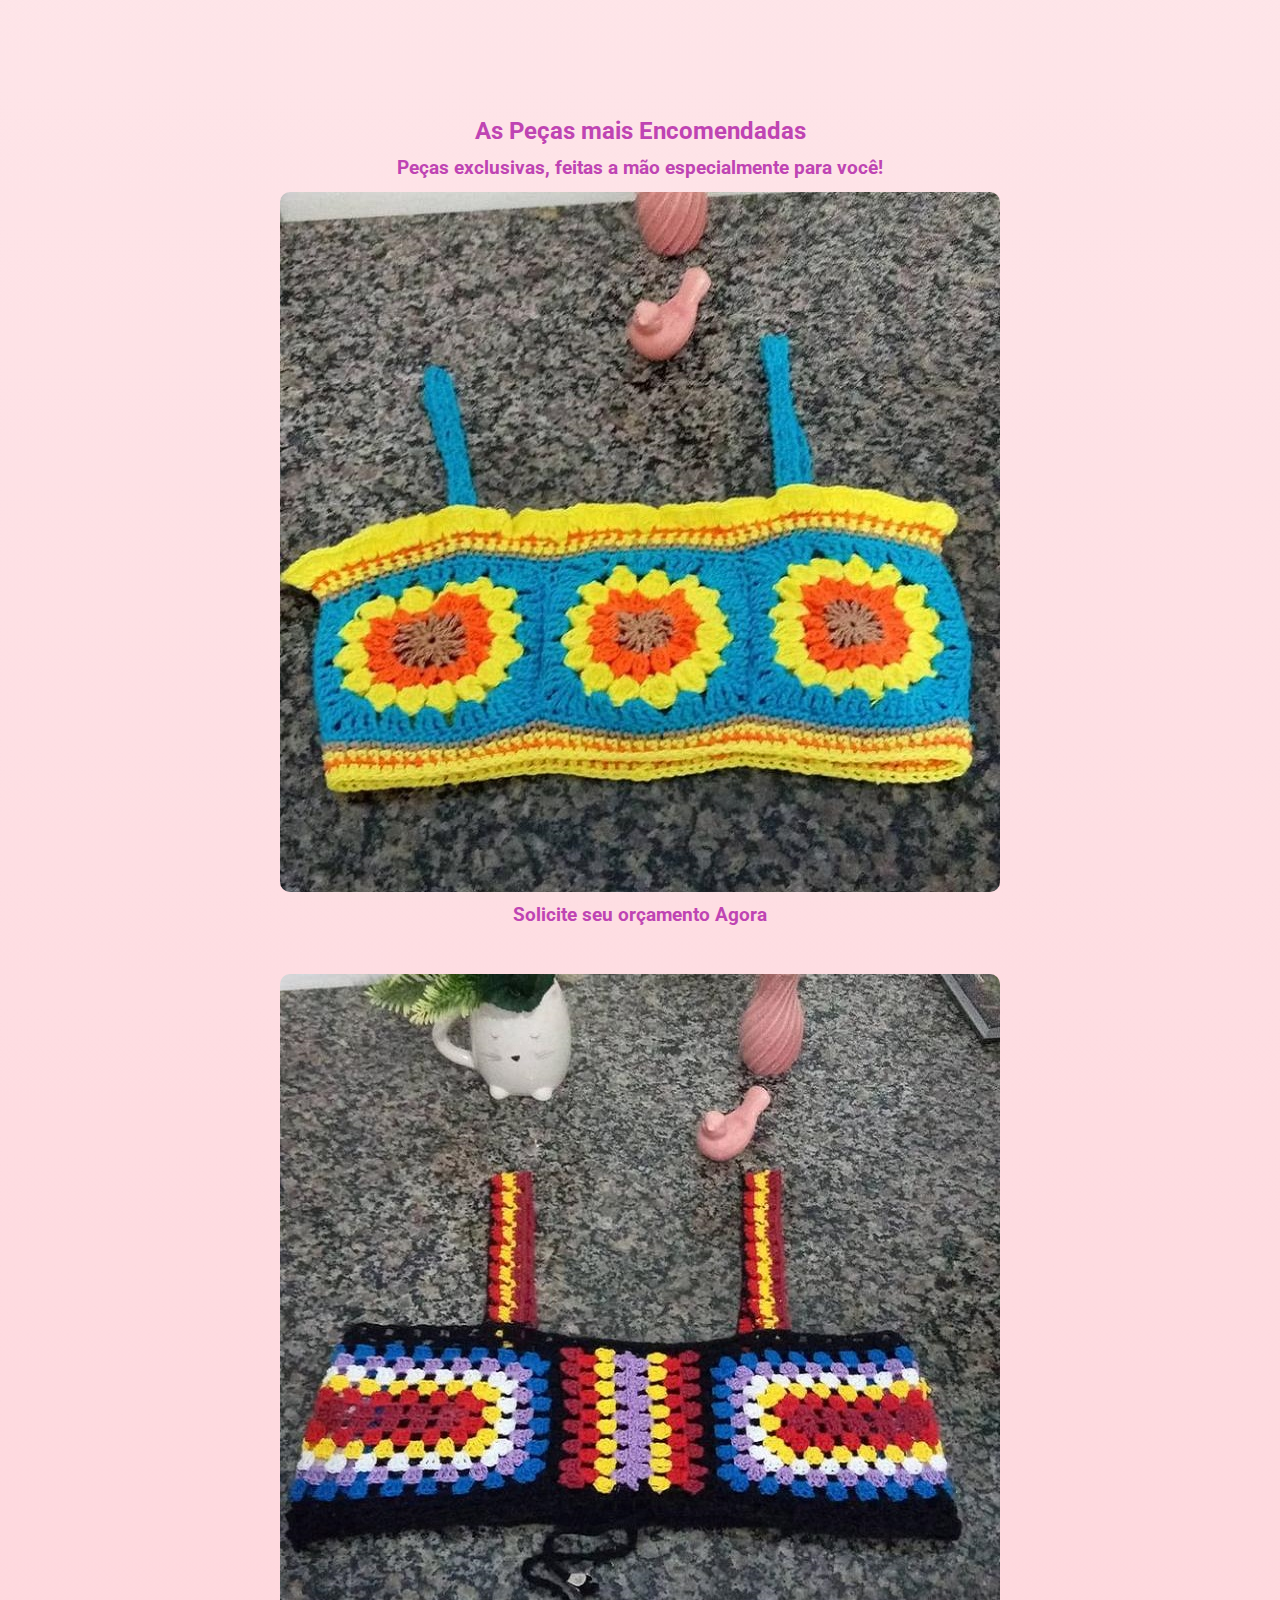
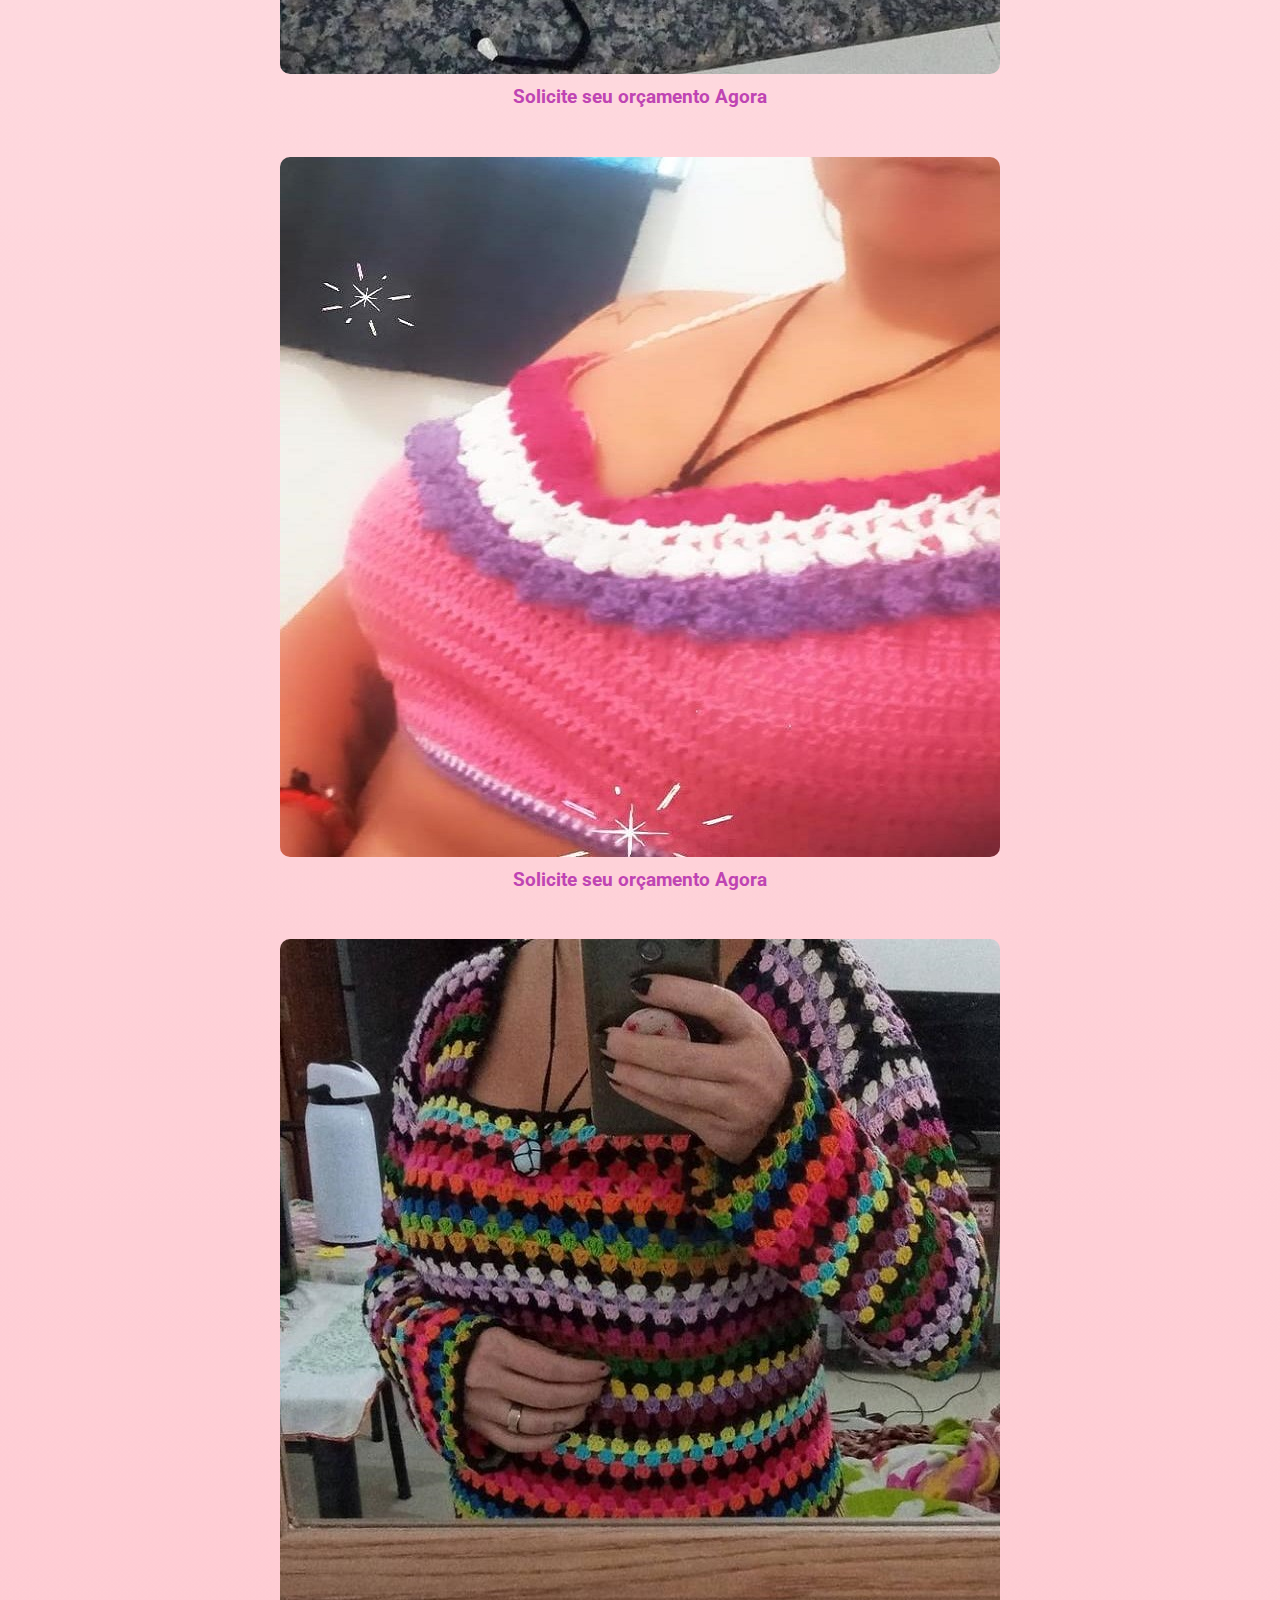
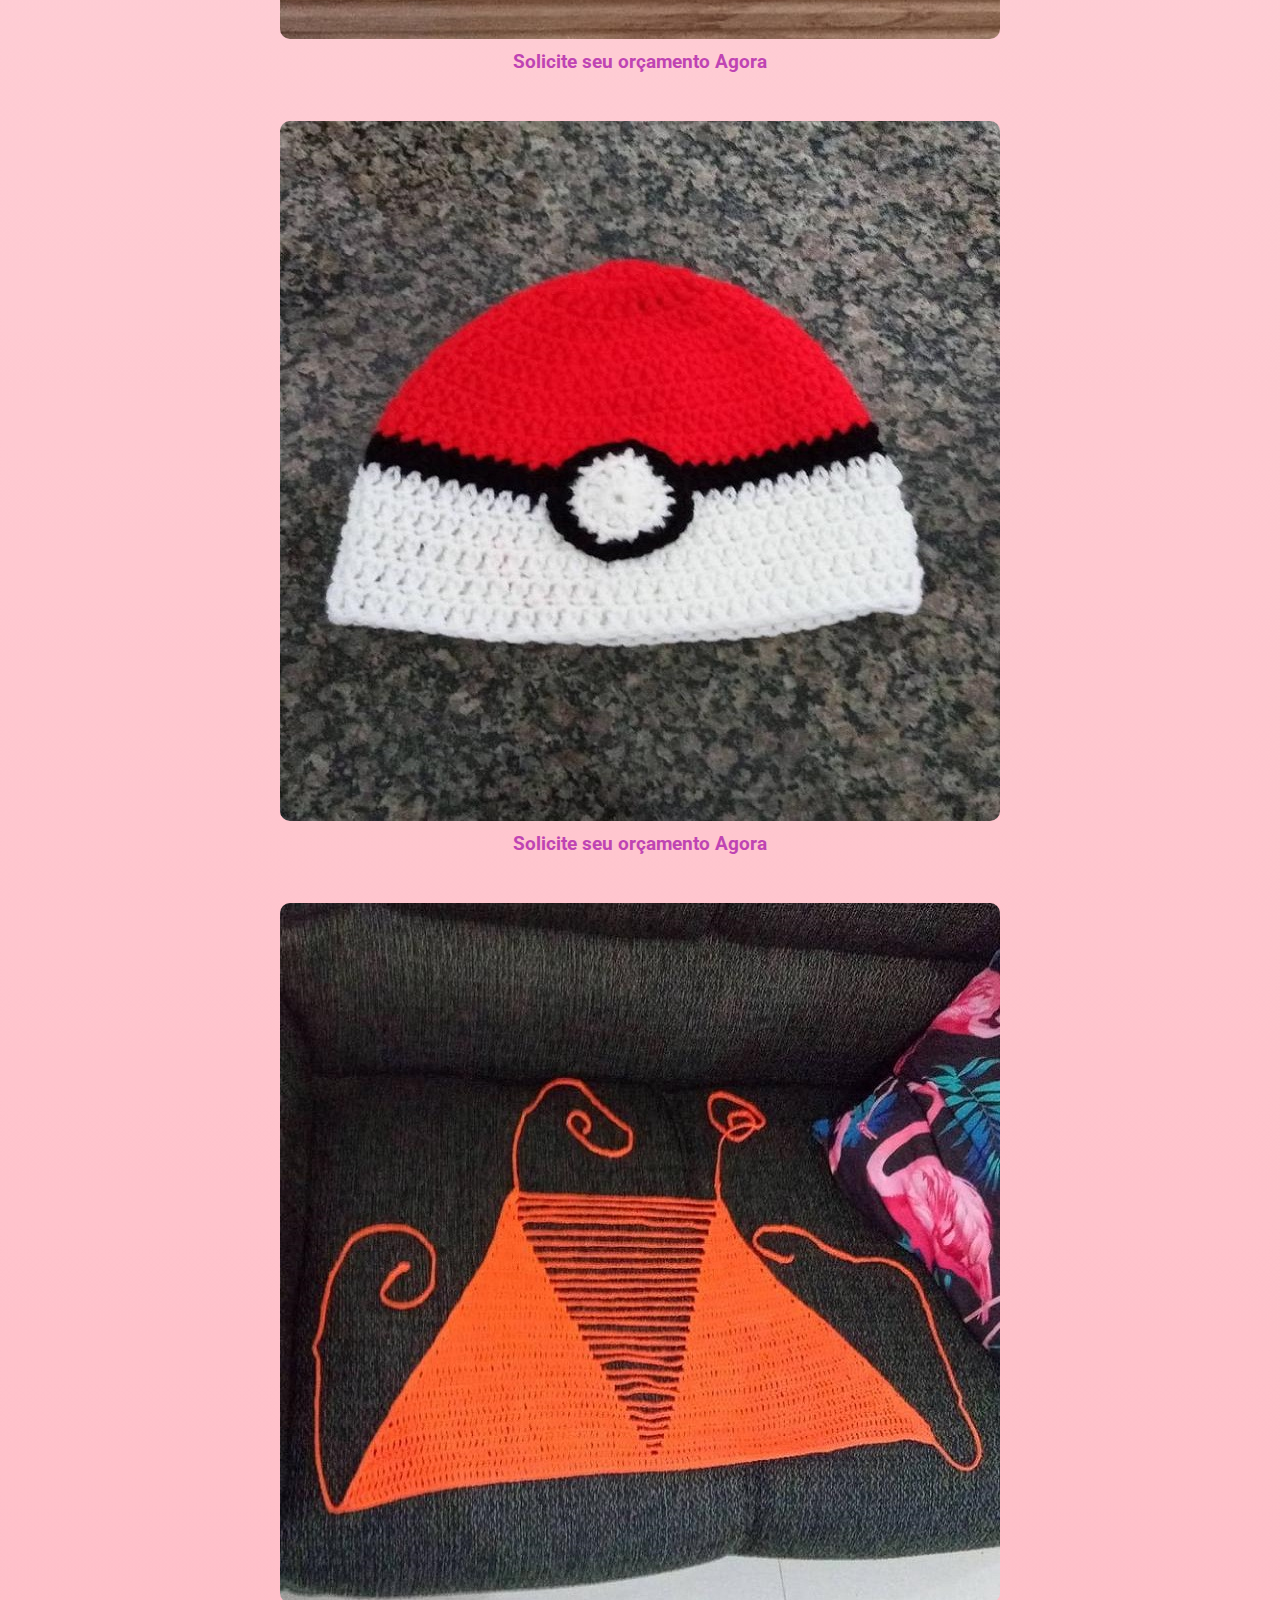
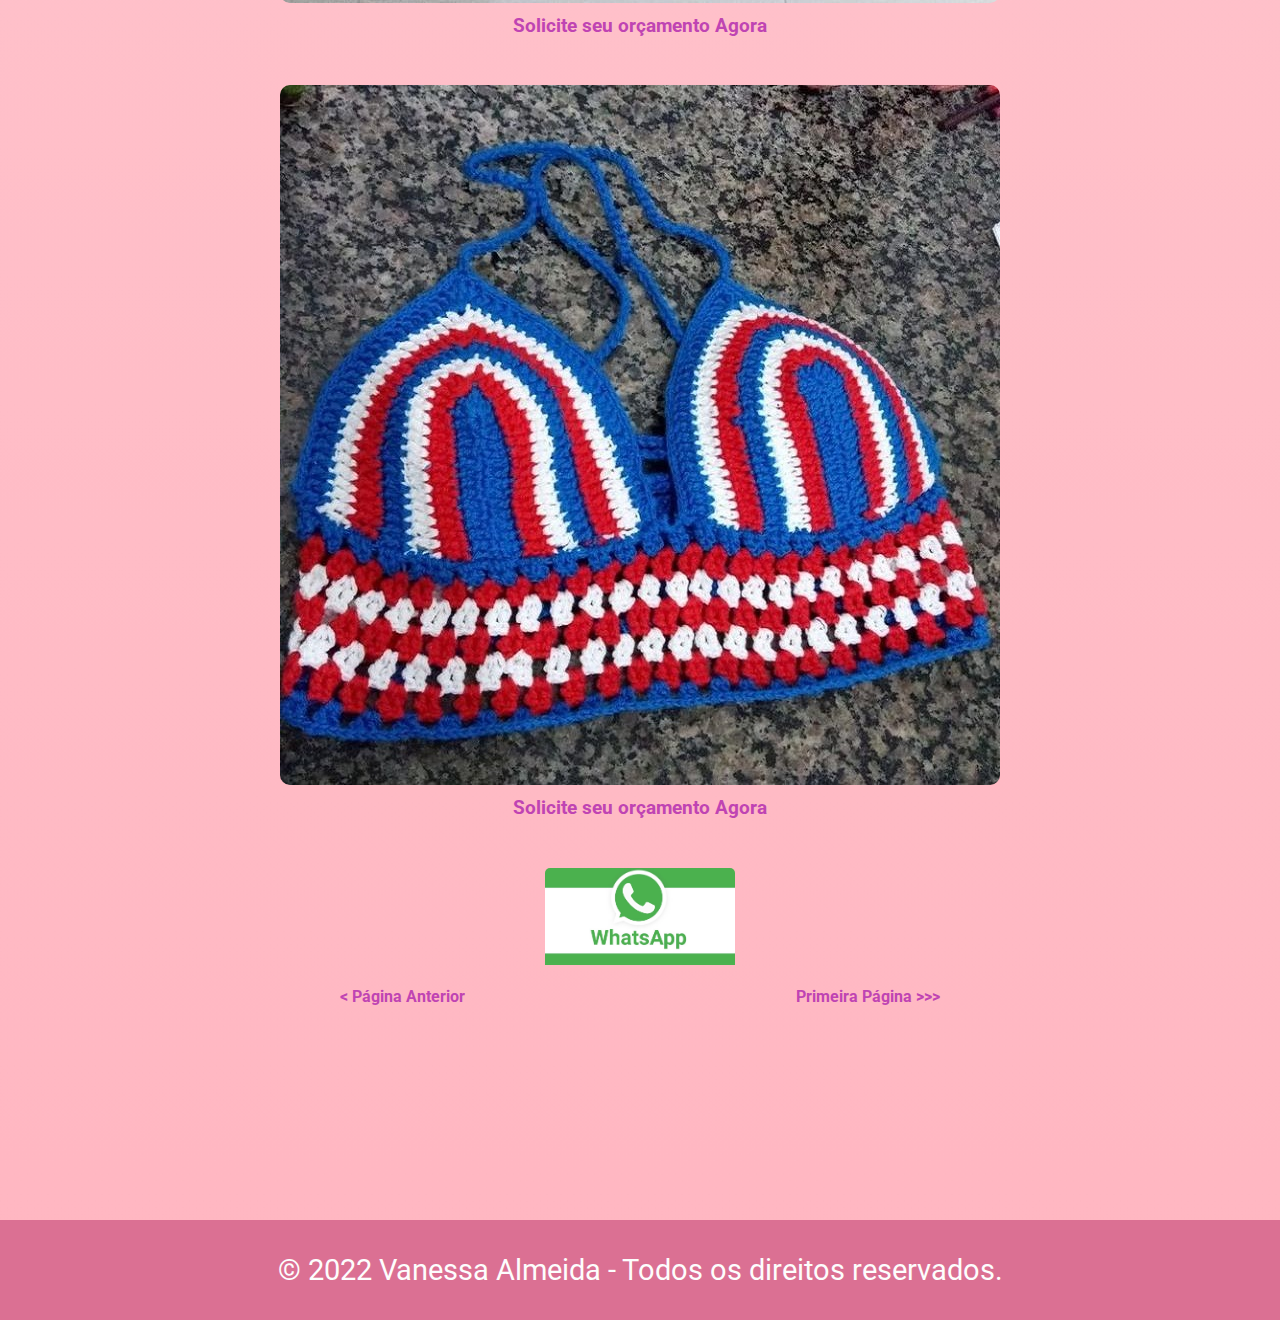
<file: produtos-3.html>
<!DOCTYPE html>

<html lang="pt-BR">

<head>
    <meta charset="UTF-8">
    <meta name="viewport" content="width=device-width, initial-scale=1.0">
    <title>Crochê da Vanessa</title>
    <link rel="stylesheet" href="https://cdn.jsdelivr.net/npm/bootstrap@4.6.1/dist/css/bootstrap.min.css" integrity="sha384-zCbKRCUGaJDkqS1kPbPd7TveP5iyJE0EjAuZQTgFLD2ylzuqKfdKlfG/eSrtxUkn" crossorigin="anonymous">
    <link rel="stylesheet" href="./assets/css/reset.css">
    <link rel="stylesheet" href="./assets/css/style.css">
    <link rel="stylesheet" href="./assets/css/media-query.css">
    
</head>

<body class="body-1">
    <header class="header-1">              
      <button class="button__menu">
        <img src="./assets/img/menu-squared-64.png" alt="" class="icone">
      </button>
   
      <a href="./index.html" class="menu__lista--link"><img src="./assets/img/logo-central.png" alt="" class="menu__lista--imagem-logo"></a>
   
      <button class="button">
        <a href="./contato.html" class="menu__lista--link"><img src="./assets/img/como-mensagem-64.png" alt="" class="menu__lista--mensagem icone"></a>     
      </button> 
    </header>

    <nav class="menu-lateral">
      <img src="./assets/img/logo-central.png" alt="Logotipo da HZC" class="menu__lista--imagem-logo logo-2">
      <a href="./index.html" class="menu-lateral__link menu-lateral__link--ativo">Início</a>
      <a href="./produtos.html" class="menu-lateral__link">Produtos</a>
      <a href="./sobre.html" class="menu-lateral__link">Sobre</a>
      <a href="./contato.html" class="menu-lateral__link">Contato</a>
      <a href="https://www.instagram.com/rangelvanessadealmeida/" class="menu-lateral__link">Instagram</a>
      <a href="#" class="menu-lateral__link">Facebook</a>
    </nav>

    <section class="banner">
      <section class="banner__conteudo">
        <img src="./assets/img/banner-1.jpg" alt="" class="banner__conteudo--imagem img-fluid">
        <h1 class="banner__conteudo--titulo">Recanto do Crochê</h1>
      </section>
    </section>

    <main class="principal">

        <h3 class="principal__nome">As Peças mais Encomendadas</h3>

        <p class="principal__paragrafo">
            Peças exclusivas, feitas a mão especialmente para você! 
        </p>

        <section class="principal__produtos">
            <div class="principal__produtos--lista">
                <img src="./assets/img/peças/21.jpeg" alt="produto da loja" class="principal__produtos--imagem img-fluid">
                <div class="principal__produtos--pedidos">
                    <p class="principal__produtos--contato">Solicite seu orçamento Agora</p>
                    
                </div>
            </div>

            <div class="principal__produtos--lista">
                <img src="./assets/img/peças/22.jpeg" alt="produto da loja" class="principal__produtos--imagem img-fluid">
                <div class="principal__produtos--pedidos">
                    <p class="principal__produtos--contato">Solicite seu orçamento Agora</p>
                    
                </div>
            </div>

            <div class="principal__produtos--lista">
                <img src="./assets/img/peças/23.jpeg" alt="produto da loja" class="principal__produtos--imagem img-fluid">
                <div class="principal__produtos--pedidos">
                    <p class="principal__produtos--contato">Solicite seu orçamento Agora</p>
                    
                </div>
            </div>

            <div class="principal__produtos--lista">
                <img src="./assets/img/peças/24.jpeg" alt="produto da loja" class="principal__produtos--imagem img-fluid">
                <div class="principal__produtos--pedidos">
                    <p class="principal__produtos--contato">Solicite seu orçamento Agora</p>
                    
                </div>
            </div>

            <div class="principal__produtos--lista">
                <img src="./assets/img/peças/25.jpeg" alt="produto da loja" class="principal__produtos--imagem img-fluid">
                <div class="principal__produtos--pedidos">
                    <p class="principal__produtos--contato">Solicite seu orçamento Agora</p>
                   
                </div>
            </div>

            <div class="principal__produtos--lista">
                <img src="./assets/img/peças/26.jpeg" alt="produto da loja" class="principal__produtos--imagem img-fluid">
                <div class="principal__produtos--pedidos">
                    <p class="principal__produtos--contato">Solicite seu orçamento Agora</p>
                    
                </div>
            </div>

            <div class="principal__produtos--lista">
                <img src="./assets/img/peças/27.jpeg" alt="produto da loja" class="principal__produtos--imagem img-fluid">
                <div class="principal__produtos--pedidos">
                    <p class="principal__produtos--contato">Solicite seu orçamento Agora</p>
                    
                </div>
            </div>

            <button class="princial__produtos--whatsapp">
                <a href="https://wa.me/5521982807942" class="link__whatsapp" target="__blank"><img src="./assets/img/whatsapp.png" alt="" class="principal__produtos--whatsapp-botao"></a>
            </button>
    
            <div class="principal__produtos--paginas">
                <p class="pagina">
                    <a href="./produtos-2.html" class="proxima-pagina">< Página Anterior</a>
                </p> 
                <p class="pagina">
                    <a href="./produtos.html" class="proxima-pagina">Primeira Página  >>></a>
                </p>
            </div>
            
        </section>

    </main>

    <footer class="footer-1">
        <p class="footer__conteudo">
            &copy; 2022 Vanessa Almeida - Todos os direitos reservados.
        </p>
    </footer>

    <script src="https://cdn.jsdelivr.net/npm/jquery@3.5.1/dist/jquery.slim.min.js" integrity="sha384-DfXdz2htPH0lsSSs5nCTpuj/zy4C+OGpamoFVy38MVBnE+IbbVYUew+OrCXaRkfj" crossorigin="anonymous"></script>
    <script src="https://cdn.jsdelivr.net/npm/bootstrap@4.6.1/dist/js/bootstrap.bundle.min.js" integrity="sha384-fQybjgWLrvvRgtW6bFlB7jaZrFsaBXjsOMm/tB9LTS58ONXgqbR9W8oWht/amnpF" crossorigin="anonymous"></script>

    <script src="./assets/js/js.js"></script>
</body>

</html>
</file>
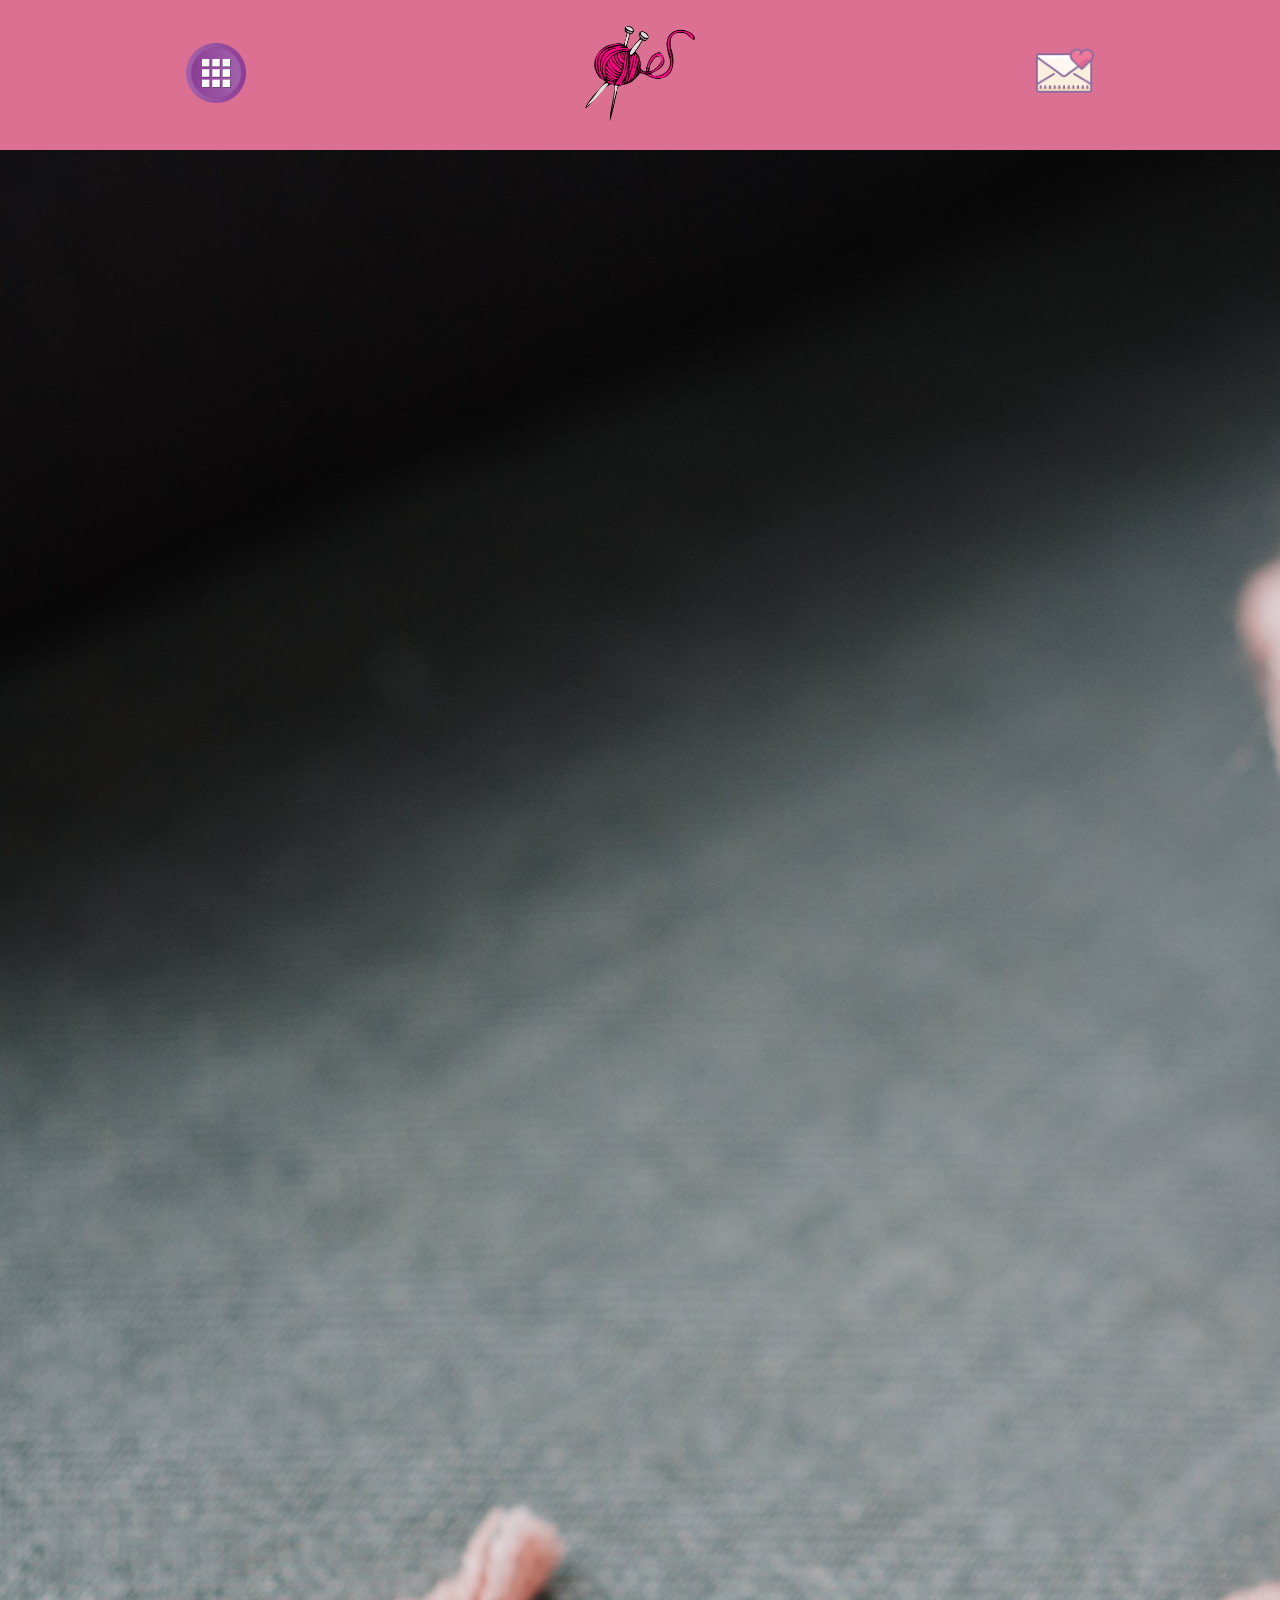
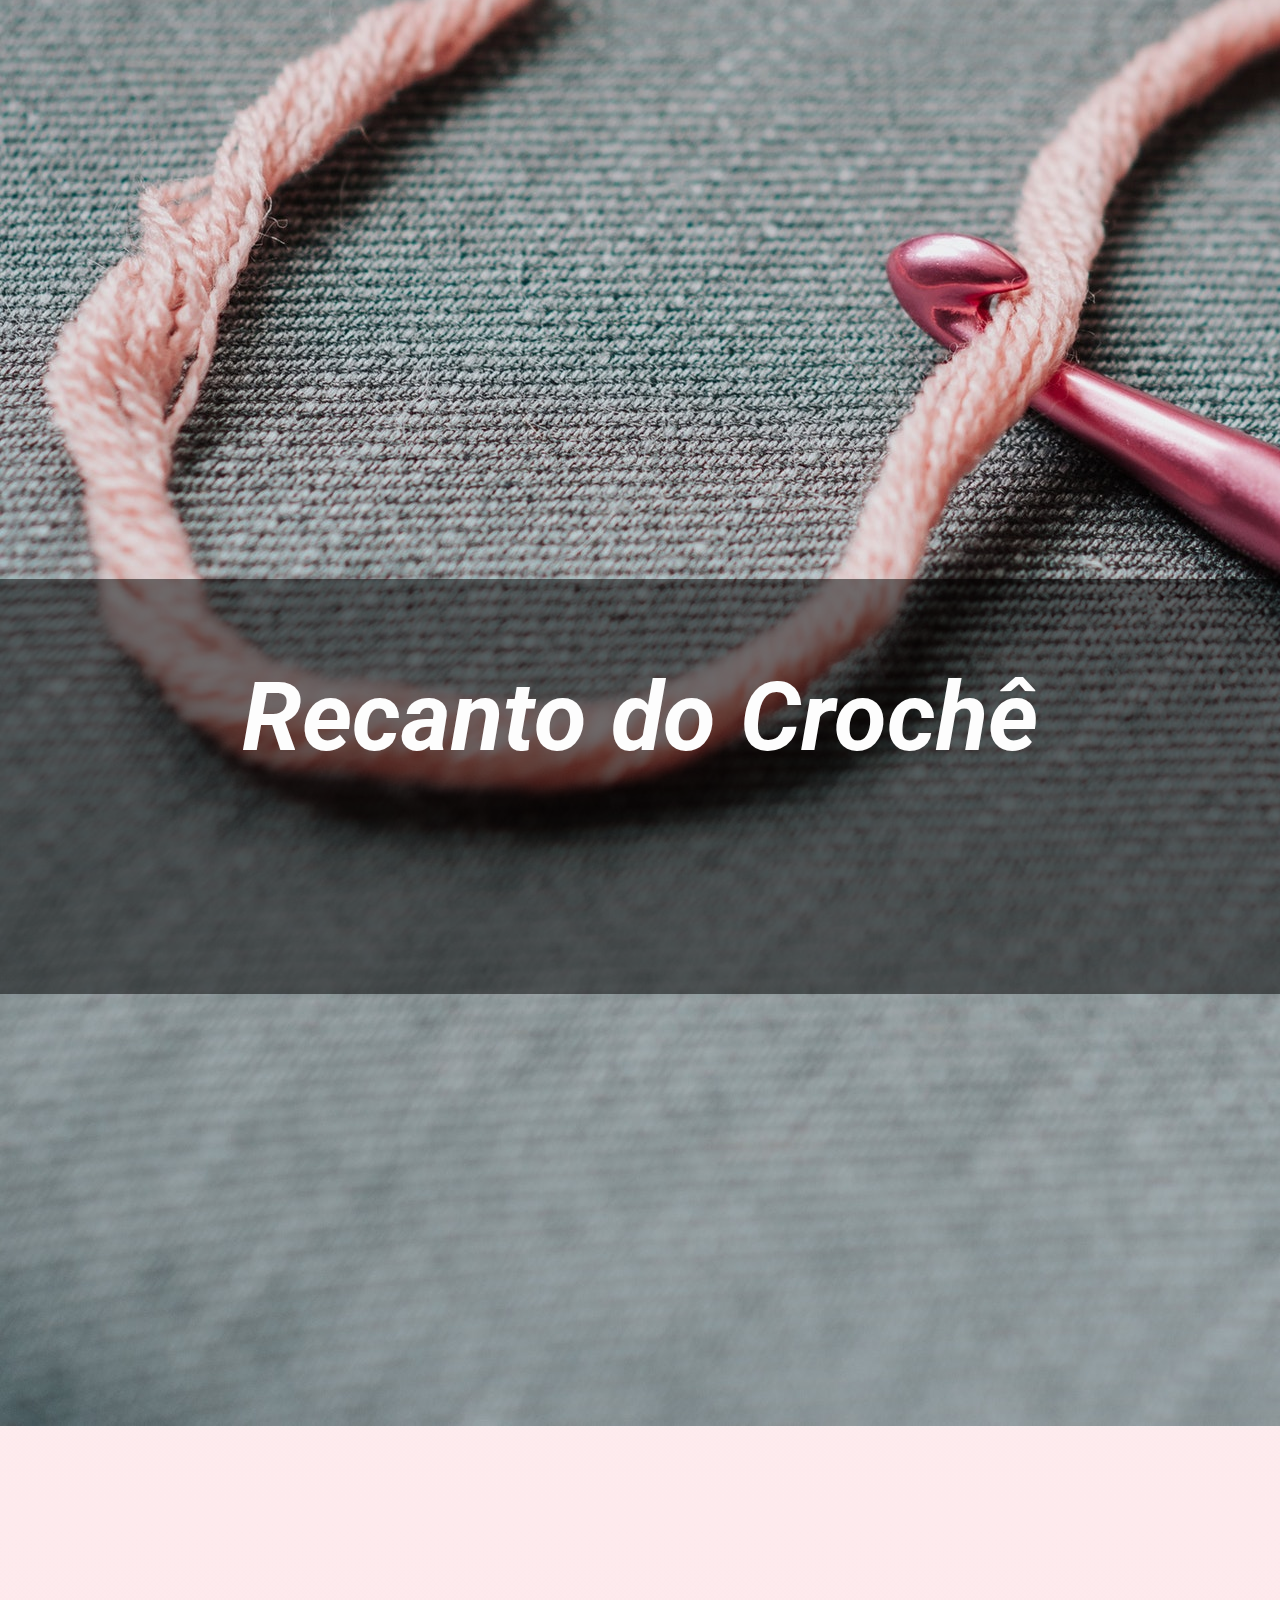
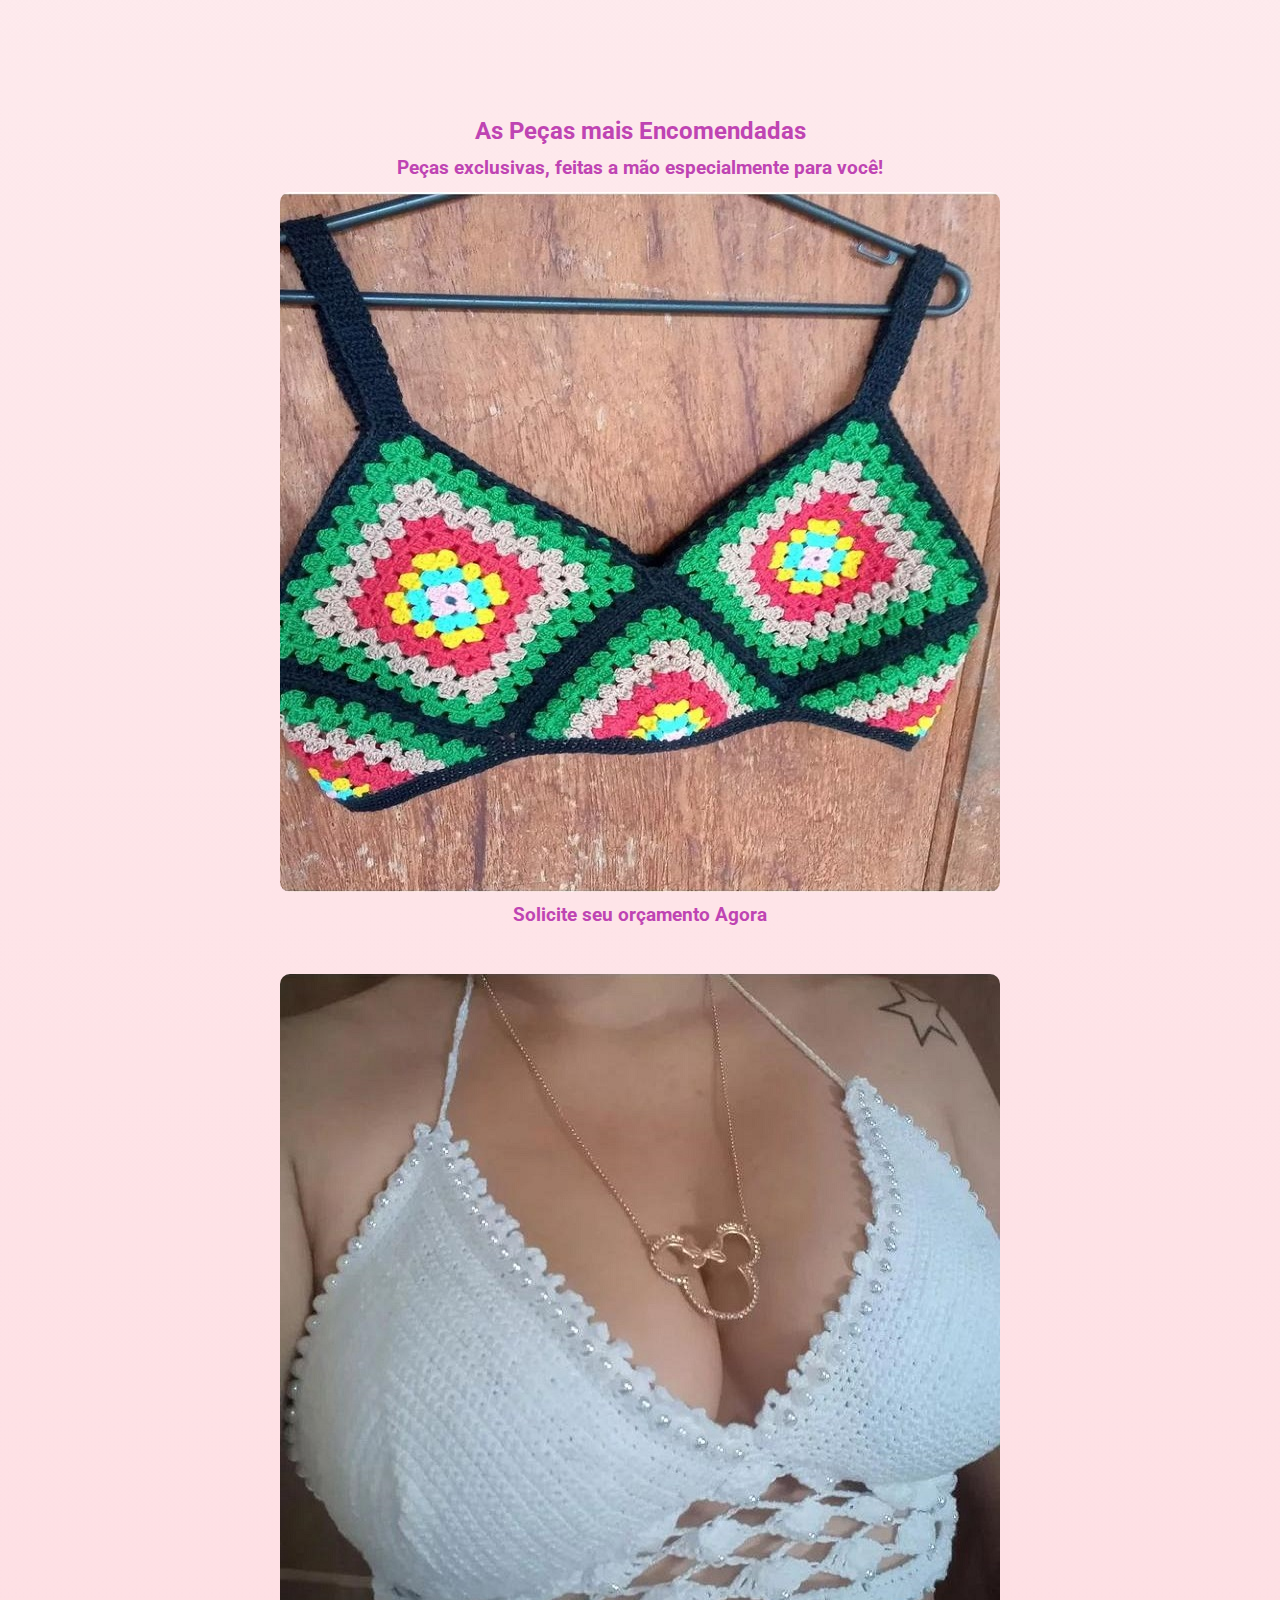
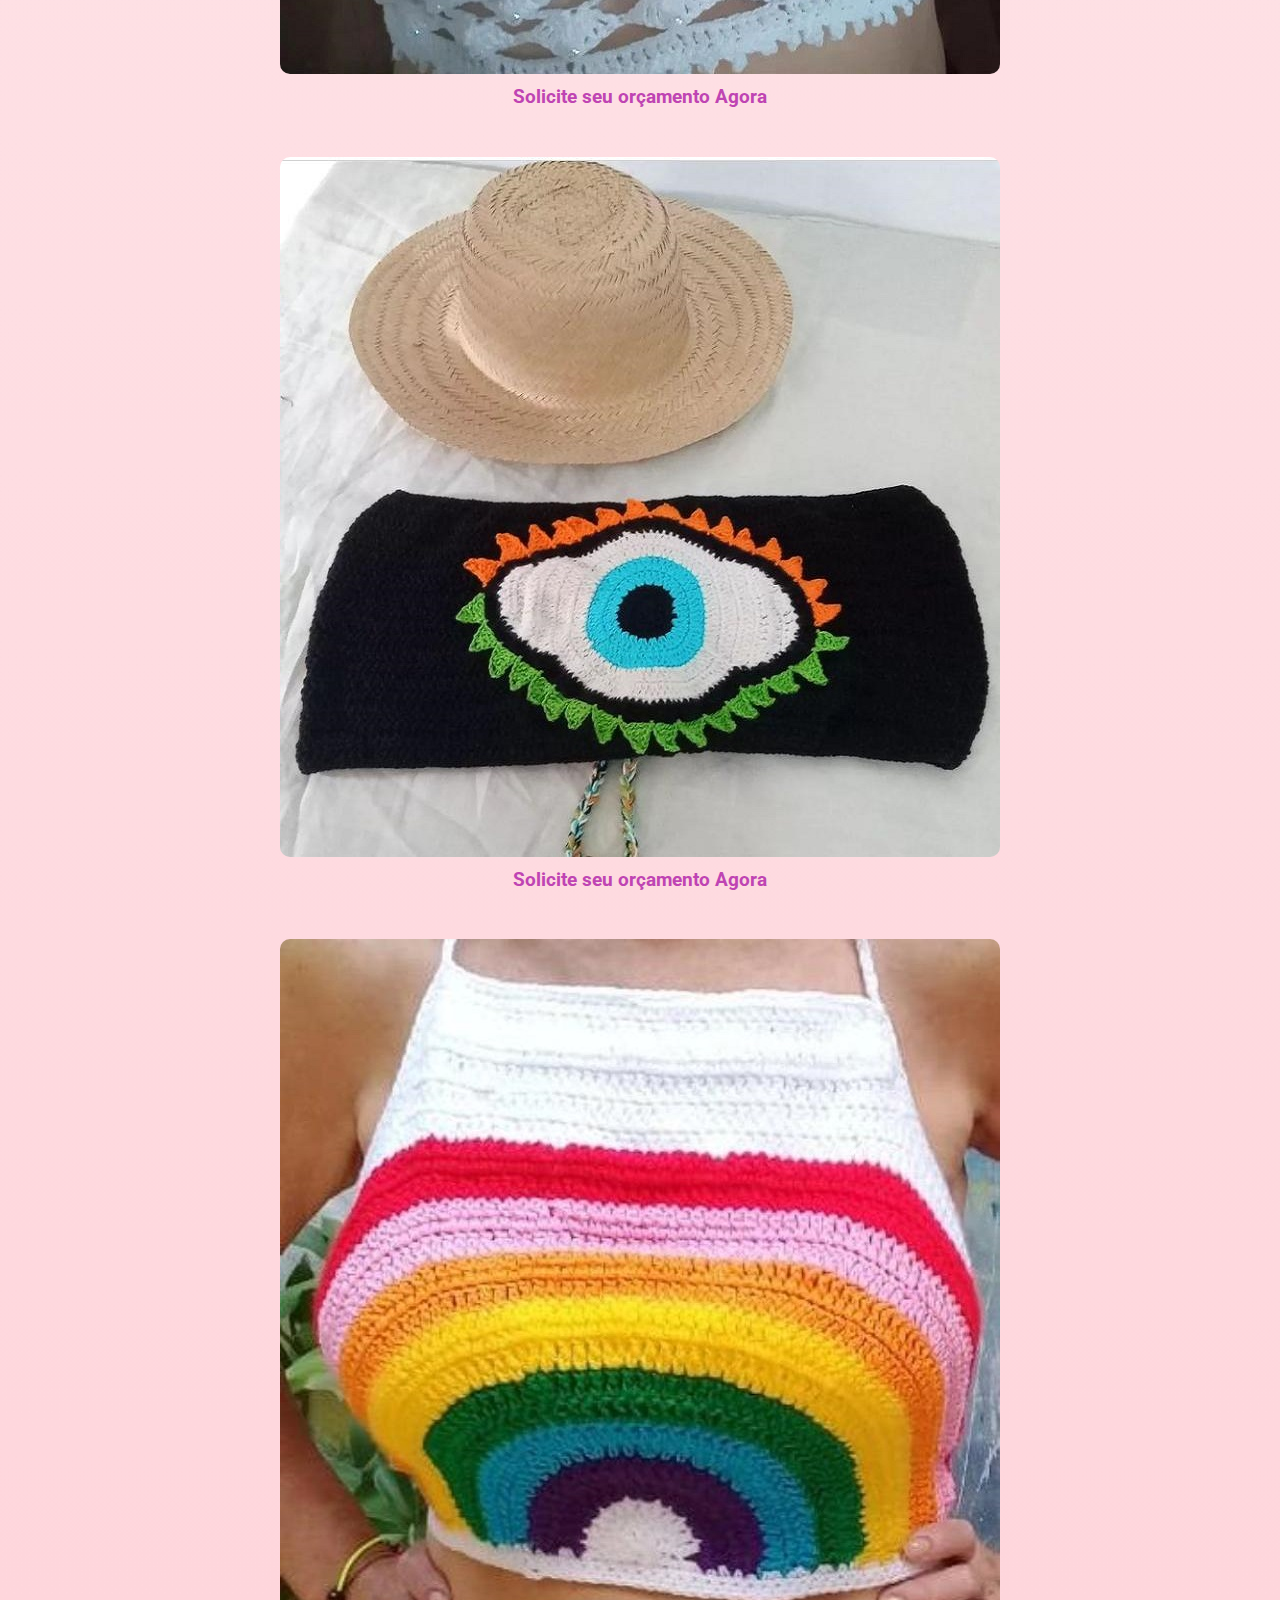
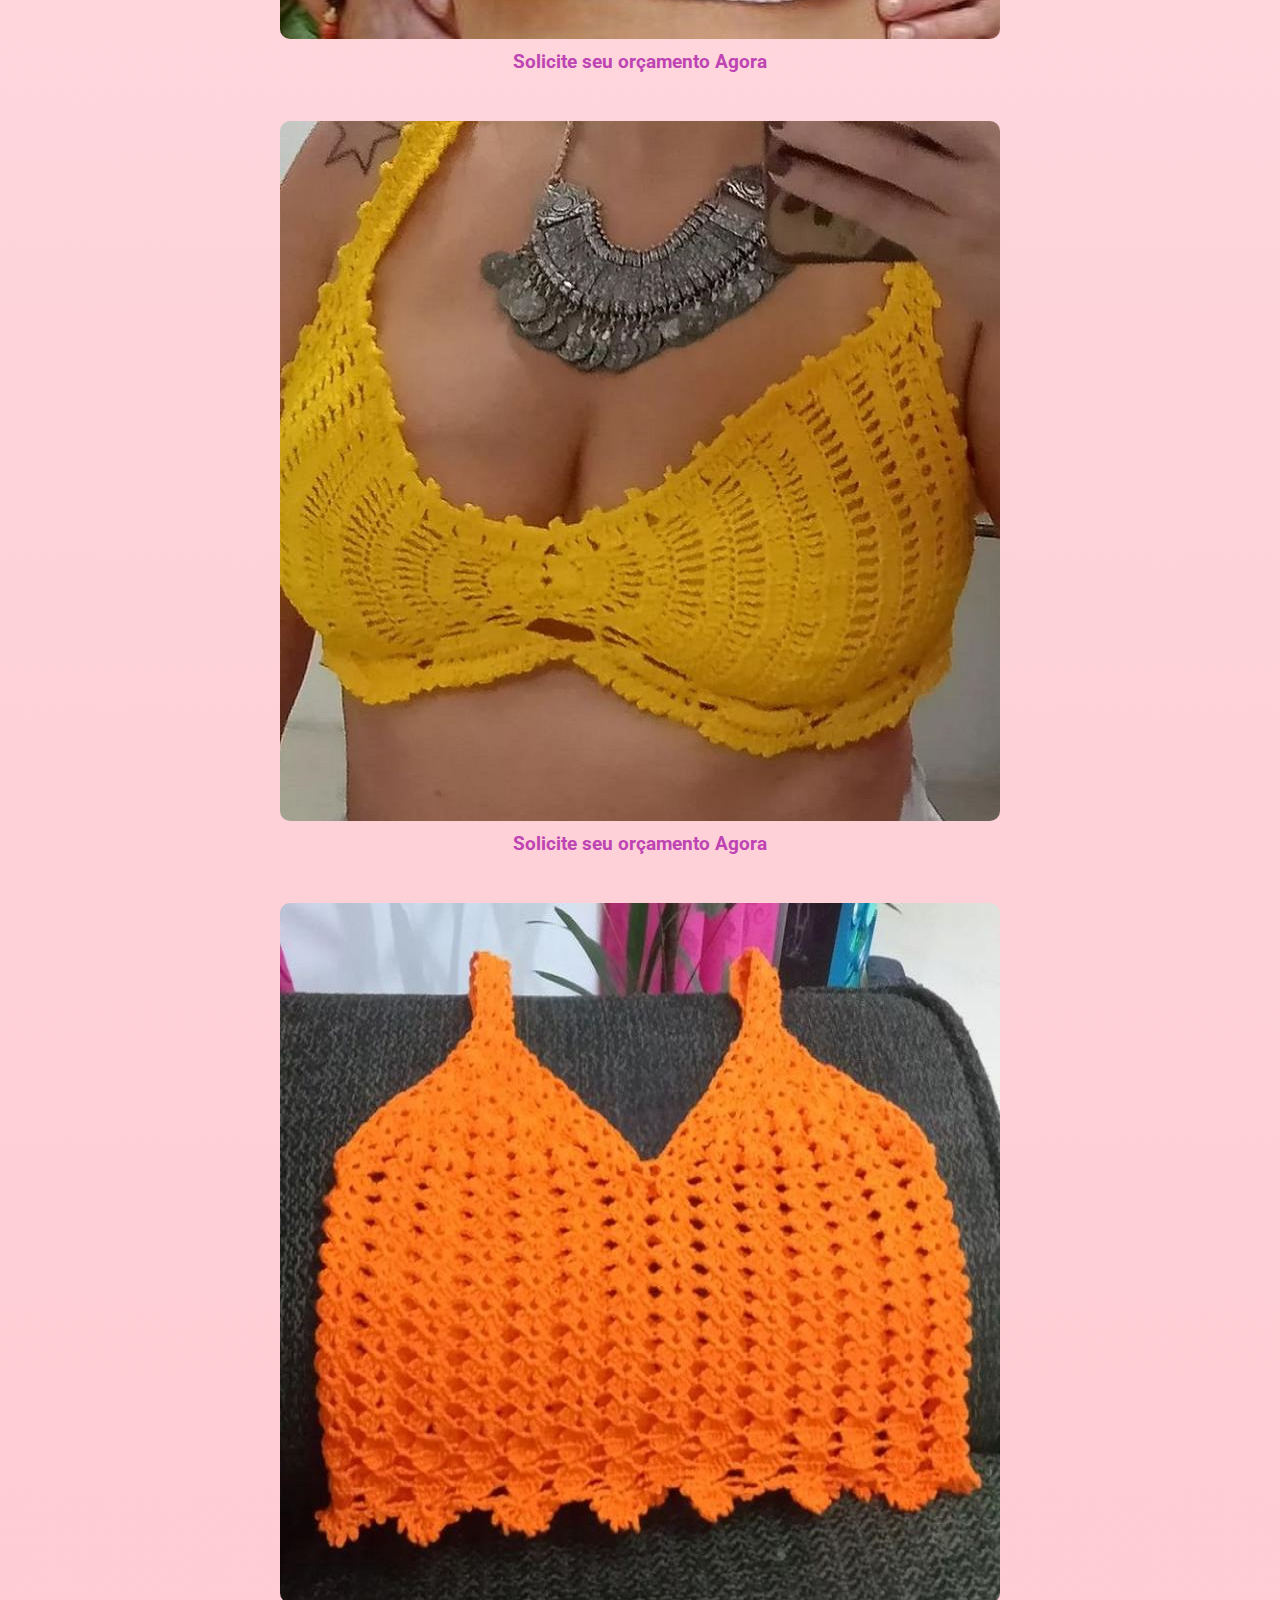
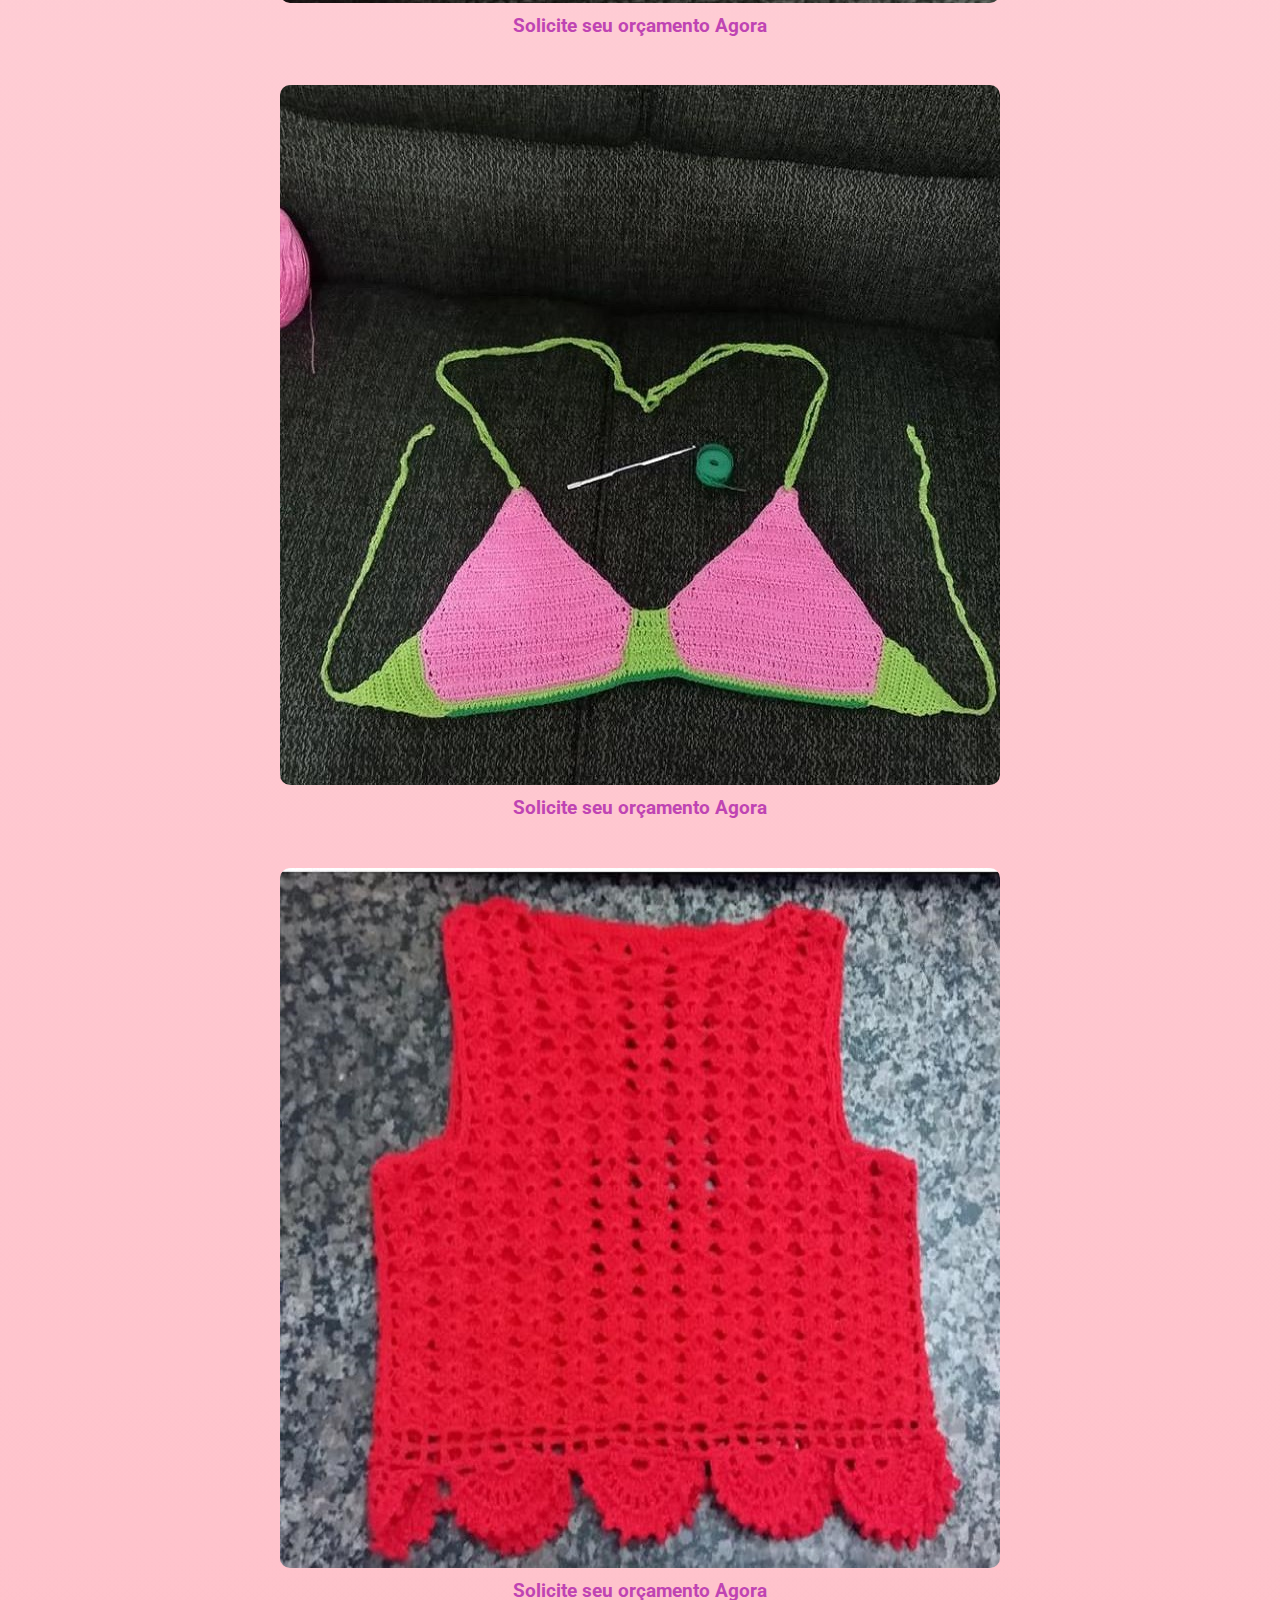
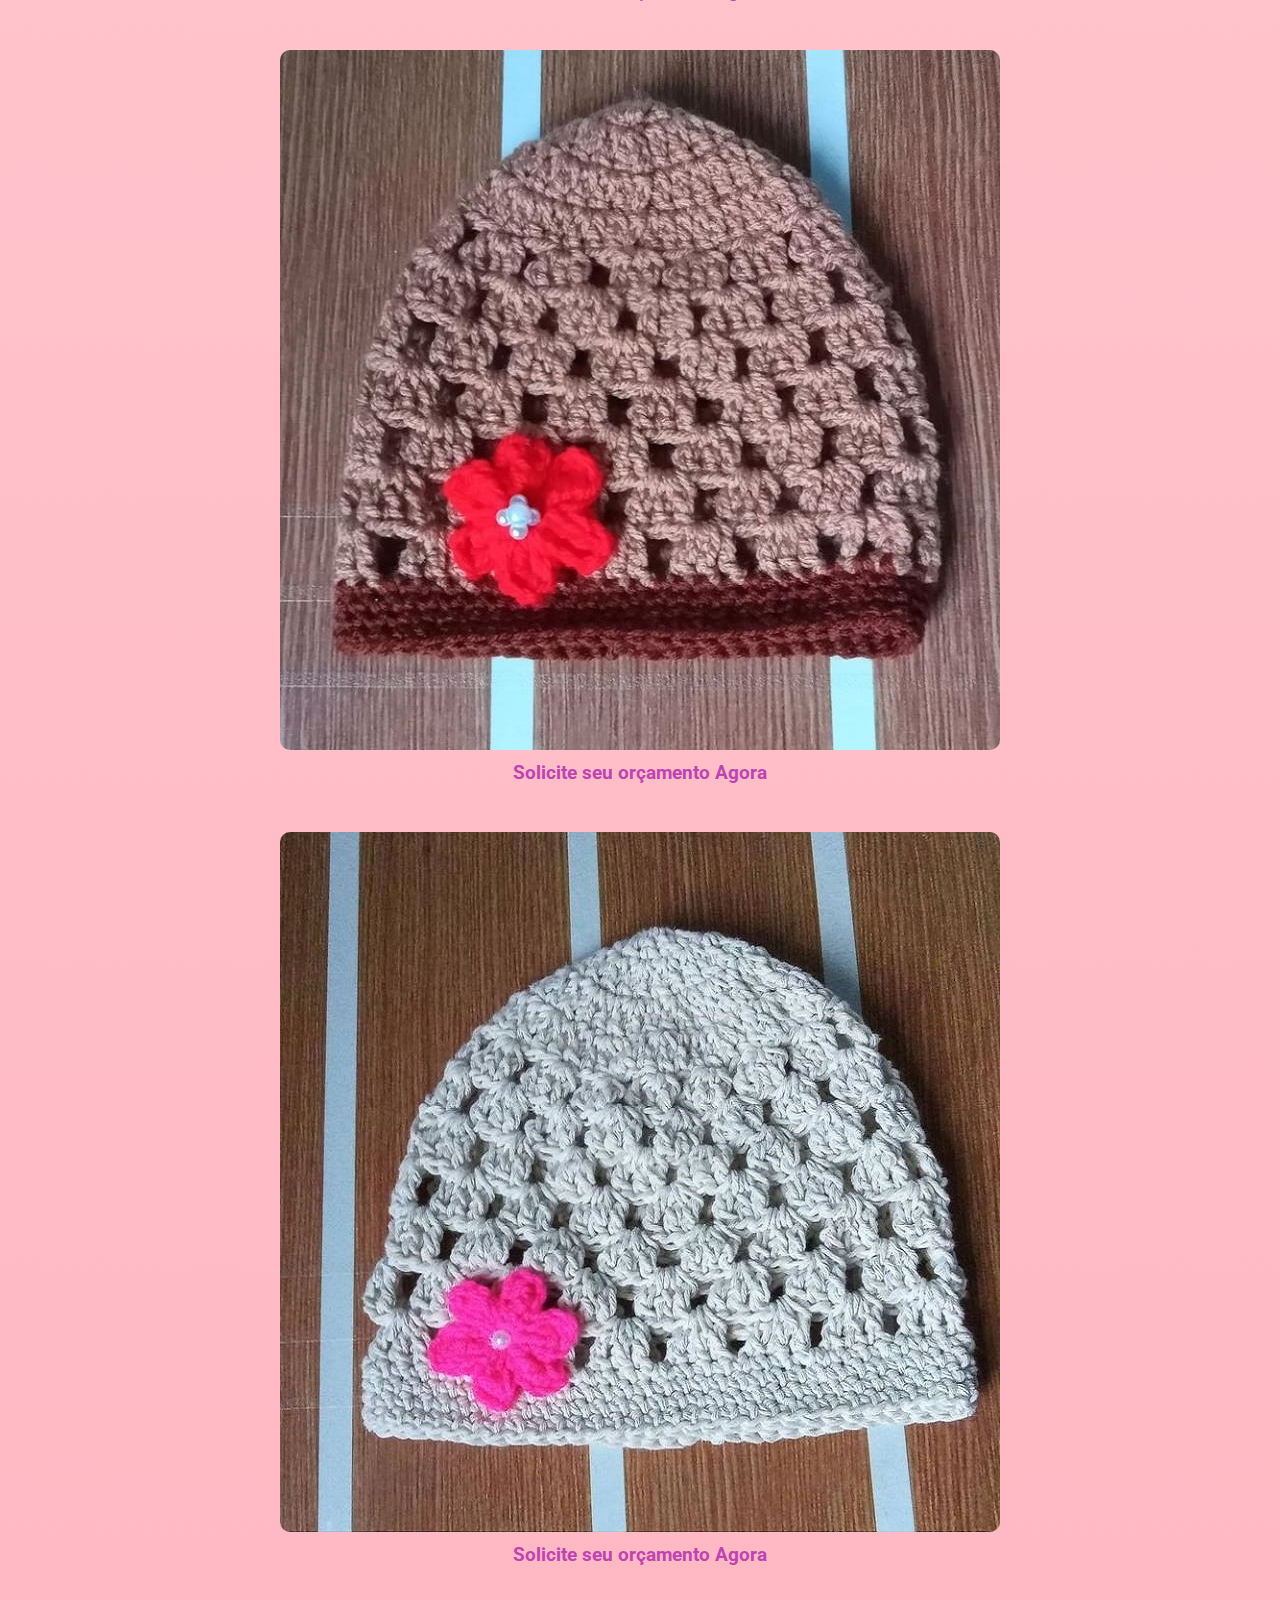
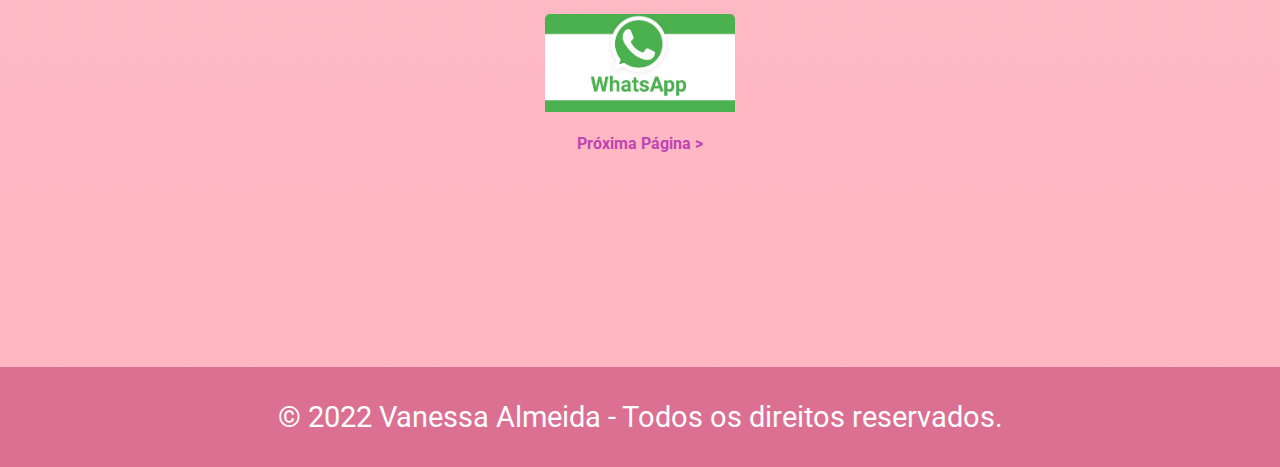
<file: produtos.html>
<!DOCTYPE html>

<html lang="pt-BR">

<head>
    <meta charset="UTF-8">
    <meta name="viewport" content="width=device-width, initial-scale=1.0">
    <title>Crochê da Vanessa</title>
    <link rel="stylesheet" href="https://cdn.jsdelivr.net/npm/bootstrap@4.6.1/dist/css/bootstrap.min.css" integrity="sha384-zCbKRCUGaJDkqS1kPbPd7TveP5iyJE0EjAuZQTgFLD2ylzuqKfdKlfG/eSrtxUkn" crossorigin="anonymous">
    <link rel="stylesheet" href="./assets/css/reset.css">
    <link rel="stylesheet" href="./assets/css/style.css">
    <link rel="stylesheet" href="./assets/css/media-query.css">
    
</head>

<body class="body-1">
    <header class="header-1">              
      <button class="button__menu">
        <img src="./assets/img/menu-squared-64.png" alt="" class="icone">
      </button>
   
      <a href="./index.html" class="menu__lista--link"><img src="./assets/img/logo-central.png" alt="" class="menu__lista--imagem-logo"></a>
   
      <button class="button">
        <a href="./contato.html" class="menu__lista--link"><img src="./assets/img/como-mensagem-64.png" alt="" class="menu__lista--mensagem icone"></a>     
      </button> 
    </header>

    <nav class="menu-lateral">
      <img src="./assets/img/logo-central.png" alt="Logotipo da HZC" class="menu__lista--imagem-logo logo-2">
      <a href="./index.html" class="menu-lateral__link menu-lateral__link--ativo">Início</a>
      <a href="./produtos.html" class="menu-lateral__link">Produtos</a>
      <a href="./sobre.html" class="menu-lateral__link">Sobre</a>
      <a href="./contato.html" class="menu-lateral__link">Contato</a>
      <a href="https://www.instagram.com/rangelvanessadealmeida/" class="menu-lateral__link">Instagram</a>
      <a href="#" class="menu-lateral__link">Facebook</a>
    </nav>

    <section class="banner">
      <section class="banner__conteudo">
        <img src="./assets/img/banner-1.jpg" alt="" class="banner__conteudo--imagem img-fluid">
        <h1 class="banner__conteudo--titulo">Recanto do Crochê</h1>
      </section>
    </section>

    <main class="principal">

        <h3 class="principal__nome">As Peças mais Encomendadas</h3>

        <p class="principal__paragrafo">
            Peças exclusivas, feitas a mão especialmente para você! 
        </p>

        <section class="principal__produtos">
            <div class="principal__produtos--lista">
                <img src="./assets/img/peças/1.jpeg" alt="produto da loja" class="principal__produtos--imagem img-fluid">
                <div class="principal__produtos--pedidos">
                    <p class="principal__produtos--contato">Solicite seu orçamento Agora</p>
                    
                </div>
            </div>

            <div class="principal__produtos--lista">
                <img src="./assets/img/peças/2.jpeg" alt="produto da loja" class="principal__produtos--imagem img-fluid">
                <div class="principal__produtos--pedidos">
                    <p class="principal__produtos--contato">Solicite seu orçamento Agora</p>
                    
                </div>
            </div>

            <div class="principal__produtos--lista">
                <img src="./assets/img/peças/3.jpeg" alt="produto da loja" class="principal__produtos--imagem img-fluid">
                <div class="principal__produtos--pedidos">
                    <p class="principal__produtos--contato">Solicite seu orçamento Agora</p>
                    
                </div>
            </div>

            <div class="principal__produtos--lista">
                <img src="./assets/img/peças/4.jpeg" alt="produto da loja" class="principal__produtos--imagem img-fluid">
                <div class="principal__produtos--pedidos">
                    <p class="principal__produtos--contato">Solicite seu orçamento Agora</p>
                    
                </div>
            </div>

            <div class="principal__produtos--lista">
                <img src="./assets/img/peças/5.jpeg" alt="produto da loja" class="principal__produtos--imagem img-fluid">
                <div class="principal__produtos--pedidos">
                    <p class="principal__produtos--contato">Solicite seu orçamento Agora</p>
                   
                </div>
            </div>

            <div class="principal__produtos--lista">
                <img src="./assets/img/peças/6.jpeg" alt="produto da loja" class="principal__produtos--imagem img-fluid">
                <div class="principal__produtos--pedidos">
                    <p class="principal__produtos--contato">Solicite seu orçamento Agora</p>
                    
                </div>
            </div>

            <div class="principal__produtos--lista">
                <img src="./assets/img/peças/7.jpeg" alt="produto da loja" class="principal__produtos--imagem img-fluid">
                <div class="principal__produtos--pedidos">
                    <p class="principal__produtos--contato">Solicite seu orçamento Agora</p>
                    
                </div>
            </div>

            <div class="principal__produtos--lista">
                <img src="./assets/img/peças/8.jpeg" alt="produto da loja" class="principal__produtos--imagem img-fluid">
                <div class="principal__produtos--pedidos">
                    <p class="principal__produtos--contato">Solicite seu orçamento Agora</p>
                
                </div>
            </div>

            <div class="principal__produtos--lista">
                <img src="./assets/img/peças/9.jpeg" alt="produto da loja" class="principal__produtos--imagem img-fluid">
                <div class="principal__produtos--pedidos">
                    <p class="principal__produtos--contato">Solicite seu orçamento Agora</p>
                    
                </div>
            </div>

            <div class="principal__produtos--lista">
                <img src="./assets/img/peças/10.jpeg" alt="produto da loja" class="principal__produtos--imagem img-fluid">
                <div class="principal__produtos--pedidos">
                    <p class="principal__produtos--contato">Solicite seu orçamento Agora</p>
                   
                </div>
            </div>

            <button class="princial__produtos--whatsapp">
                <a href="https://wa.me/5521982807942" class="link__whatsapp" target="__blank"><img src="./assets/img/whatsapp.png" alt="" class="principal__produtos--whatsapp-botao"></a>
            </button>
    
            <div class="principal__produtos--paginas">
                <a href="./produtos-2.html" class="proxima-pagina">Próxima Página ></a>
            </div>
            
        </section>

    </main>

    <footer class="footer-1">
        <p class="footer__conteudo">
            &copy; 2022 Vanessa Almeida - Todos os direitos reservados.
        </p>
    </footer>

    <script src="https://cdn.jsdelivr.net/npm/jquery@3.5.1/dist/jquery.slim.min.js" integrity="sha384-DfXdz2htPH0lsSSs5nCTpuj/zy4C+OGpamoFVy38MVBnE+IbbVYUew+OrCXaRkfj" crossorigin="anonymous"></script>
    <script src="https://cdn.jsdelivr.net/npm/bootstrap@4.6.1/dist/js/bootstrap.bundle.min.js" integrity="sha384-fQybjgWLrvvRgtW6bFlB7jaZrFsaBXjsOMm/tB9LTS58ONXgqbR9W8oWht/amnpF" crossorigin="anonymous"></script>

    <script src="./assets/js/js.js"></script>
</body>

</html>
</file>
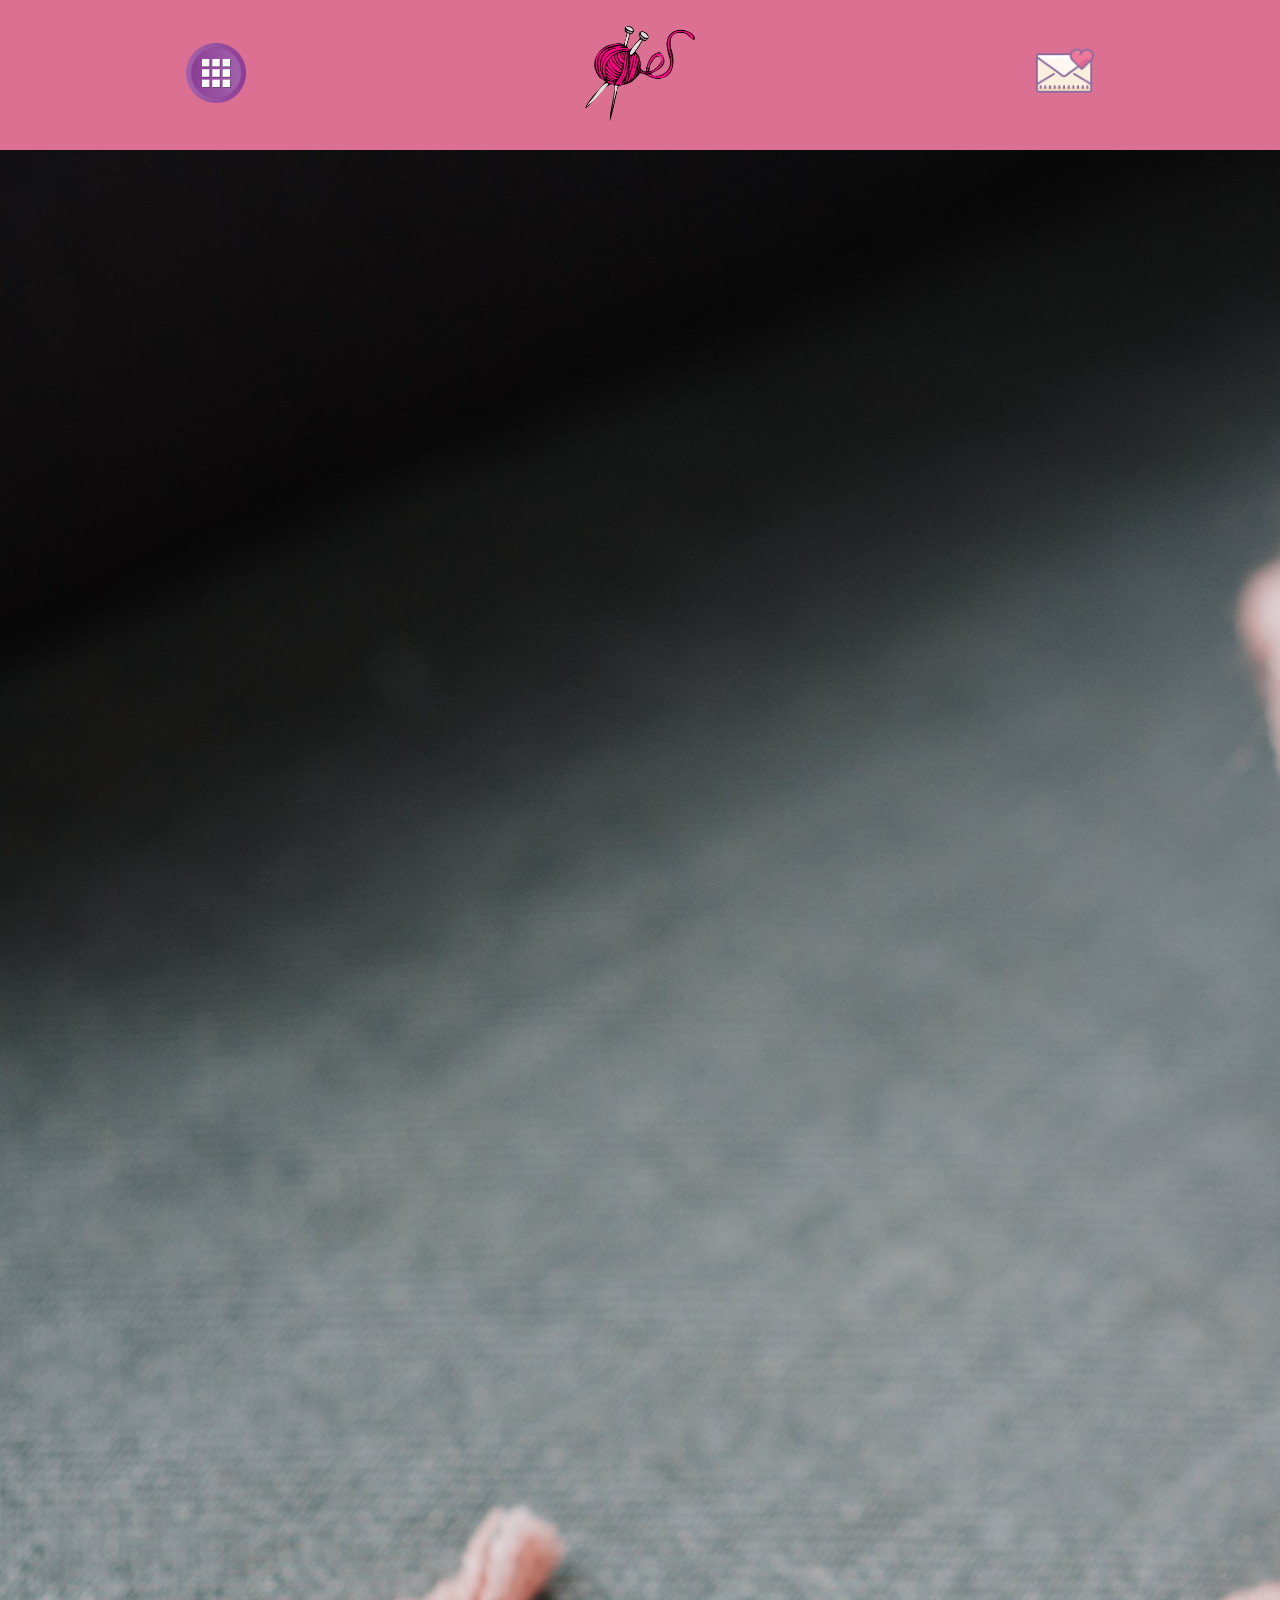
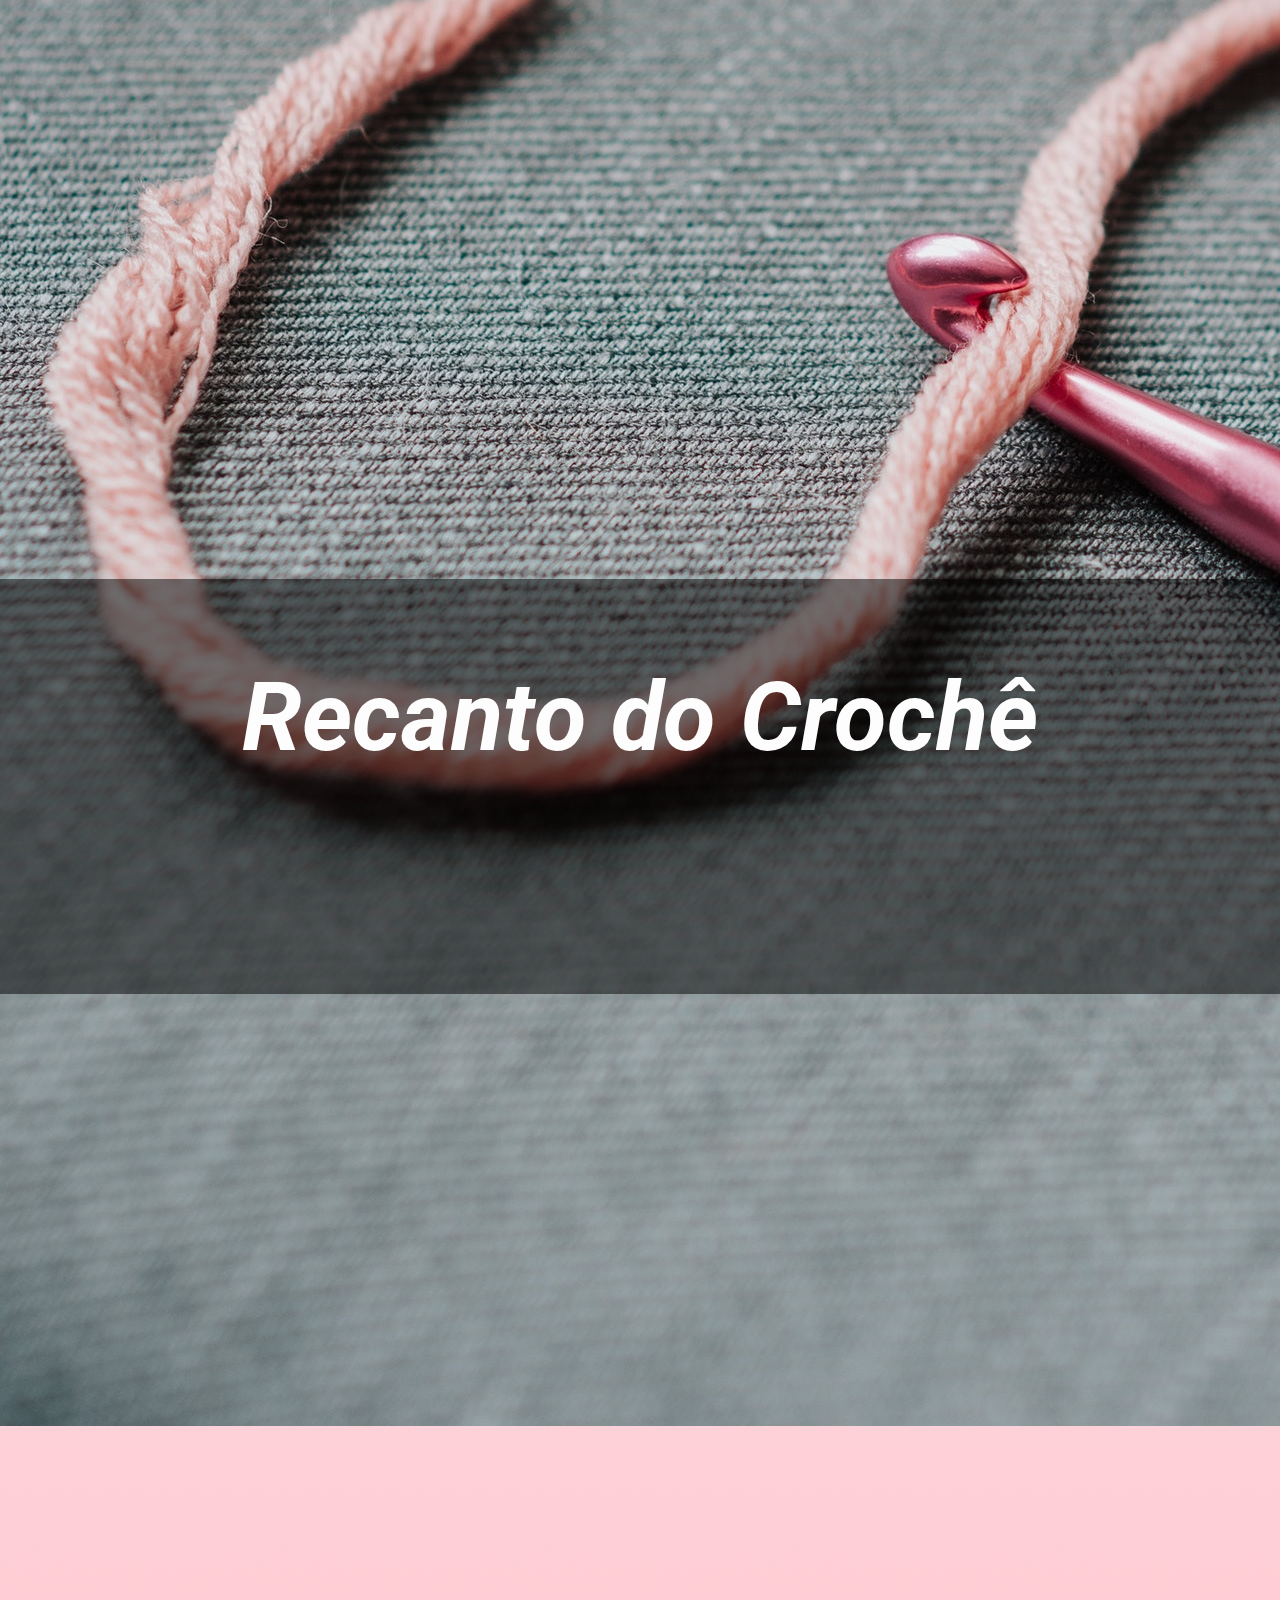
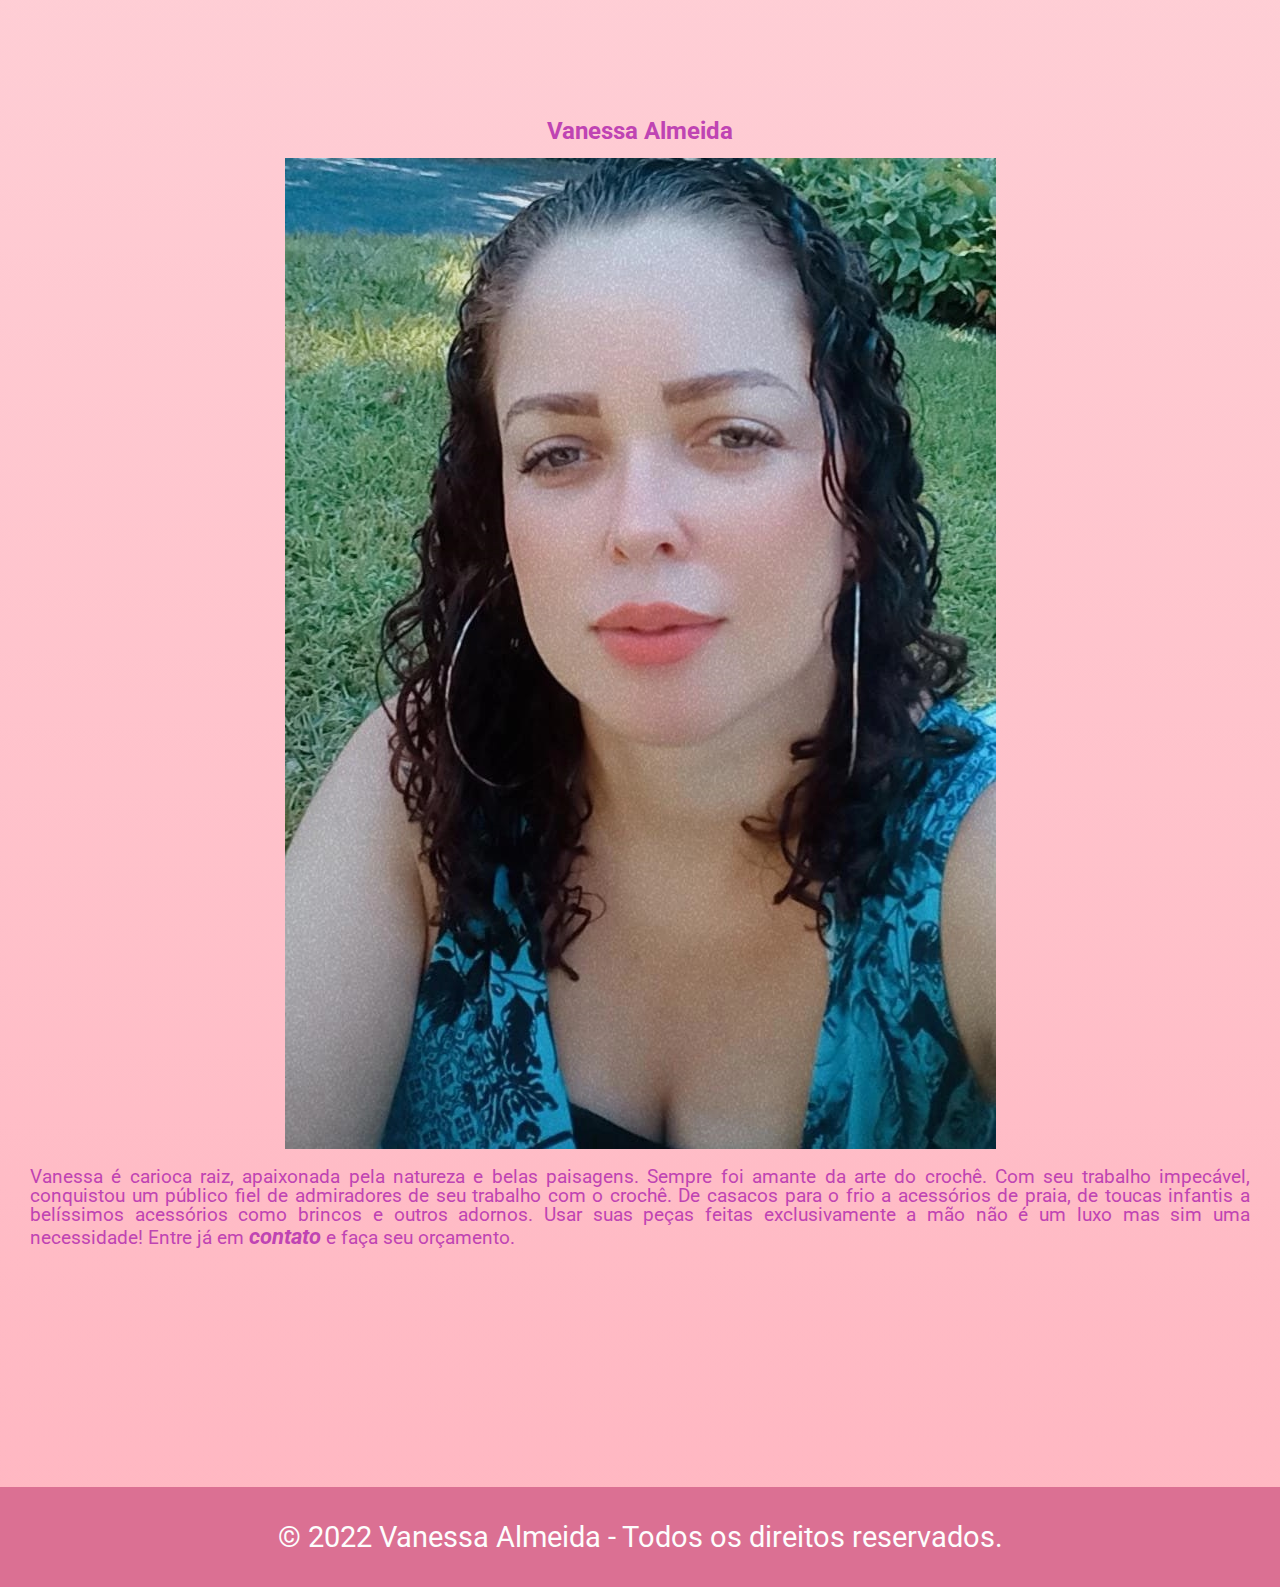
<file: sobre.html>
<!DOCTYPE html>

<html lang="pt-BR">

<head>
    <meta charset="UTF-8">
    <meta name="viewport" content="width=device-width, initial-scale=1.0">
    <title>Crochê da Vanessa</title>
    <link rel="stylesheet" href="https://cdn.jsdelivr.net/npm/bootstrap@4.6.1/dist/css/bootstrap.min.css" integrity="sha384-zCbKRCUGaJDkqS1kPbPd7TveP5iyJE0EjAuZQTgFLD2ylzuqKfdKlfG/eSrtxUkn" crossorigin="anonymous">
    <link rel="stylesheet" href="./assets/css/reset.css">
    <link rel="stylesheet" href="./assets/css/style.css">
    <link rel="stylesheet" href="./assets/css/media-query.css">
    
</head>

<body class="body-1">
    <header class="header-1">              
      <button class="button__menu">
        <img src="./assets/img/menu-squared-64.png" alt="" class="icone">
      </button>
   
      <a href="./index.html" class="menu__lista--link"><img src="./assets/img/logo-central.png" alt="" class="menu__lista--imagem-logo"></a>
   
      <button class="button">
        <a href="./contato.html" class="menu__lista--link"><img src="./assets/img/como-mensagem-64.png" alt="" class="menu__lista--mensagem icone"></a>     
      </button> 
    </header>

    <nav class="menu-lateral">
      <img src="./assets/img/logo-central.png" alt="Logotipo da HZC" class="menu__lista--imagem-logo logo-2">
      <a href="./index.html" class="menu-lateral__link menu-lateral__link--ativo">Início</a>
      <a href="./produtos.html" class="menu-lateral__link">Produtos</a>
      <a href="./sobre.html" class="menu-lateral__link">Sobre</a>
      <a href="./contato.html" class="menu-lateral__link">Contato</a>
      <a href="https://www.instagram.com/rangelvanessadealmeida/" class="menu-lateral__link">Instagram</a>
      <a href="#" class="menu-lateral__link">Facebook</a>
    </nav>

    <section class="banner">
      <section class="banner__conteudo">
        <img src="./assets/img/banner-1.jpg" alt="" class="banner__conteudo--imagem img-fluid">
        <h1 class="banner__conteudo--titulo">Recanto do Crochê</h1>
      </section>
    </section>

    <main class="principal">
        <section class="principal__parte-1">
          <h2 class="principal__nome">Vanessa Almeida</h2>
          <img src="./assets/img/vanessa-1.jpeg" alt="" class="pricipal__imagem img-fluid img-thumbnail">
          <p class="principal__texto">
              Vanessa é carioca raiz, apaixonada pela natureza e belas paisagens. Sempre foi amante da arte do crochê. Com seu trabalho impecável, conquistou um público fiel de admiradores de seu trabalho com o crochê. De casacos para o frio a acessórios de praia, de toucas infantis a belíssimos acessórios como brincos e outros adornos. Usar suas peças feitas exclusivamente a mão não é um luxo mas sim uma necessidade! Entre já em <a href="./contato.html" class="principal__texto--contato-link">contato</a> e faça seu orçamento.
          </p>
        </section>
    </main>

    <footer class="footer-1">
        <p class="footer__conteudo">
            &copy; 2022 Vanessa Almeida - Todos os direitos reservados.
        </p>
    </footer>

    <script src="https://cdn.jsdelivr.net/npm/jquery@3.5.1/dist/jquery.slim.min.js" integrity="sha384-DfXdz2htPH0lsSSs5nCTpuj/zy4C+OGpamoFVy38MVBnE+IbbVYUew+OrCXaRkfj" crossorigin="anonymous"></script>
    <script src="https://cdn.jsdelivr.net/npm/bootstrap@4.6.1/dist/js/bootstrap.bundle.min.js" integrity="sha384-fQybjgWLrvvRgtW6bFlB7jaZrFsaBXjsOMm/tB9LTS58ONXgqbR9W8oWht/amnpF" crossorigin="anonymous"></script>

    <script src="./assets/js/js.js"></script>
</body>

</html>
</file>
<file: assets/css/style.css>
@import url('https://fonts.googleapis.com/css2?family=Roboto:ital,wght@0,400;0,700;1,400;1,700&display=swap');

.body-1 {
    font-family: 'Roboto', sans-serif;
    width: 100%;
    background: linear-gradient(#FDFDFD, #FFB6C1);
}

.header-1 {
    display: flex;
    justify-content: space-between;
    align-items: center;
    padding: 15px;
    height: 65px;
    background-color: #DB7093	;
    box-shadow: 0px 0px 10px #FF1493	;
}

.menu {
    display: flex;
}

.menu__lista--imagem-logo {
    width: 64px;
}

.logo-2 {
    align-self: center;
    width: 85px;
    padding: 15px 0;
}

.menu-lateral {
    display: flex;
    flex-direction: column;
    background-color: #DB7093;
    width: 75vw;
    height: 100vh;
    position: absolute;

    z-index: 1;
    left: -100vw;
    transition: 500ms;
}

.menu-lateral__ativo {
    left: 0;
}

.menu-lateral__link {
    font-size: 1.5rem;
    font-weight: 700;
    padding-top: 15px;
    color: #fdfdfd;
    height: 65px;
    padding-left: 45px;
}

.icone {
    width: 40px;
}

.principal {
    padding: 0px 10px 25px 10px;
    text-align: center;
}

.principal__conteudo {
    display: flex;
    justify-content: center;
    align-items: center;
    background-color: #873661;
    height: 200px;
    margin-bottom: 20px;
}

.banner__conteudo--titulo {
    position: relative;
    font-size: 1.3rem;
    color: #fdfdfd	;
    font-weight: 700;
    font-style: italic;
    bottom: 315px;
    text-align: center;
    background-color: rgba(0, 0, 0, 0.5);
    height: 75px;
    padding-top: 27px;
}

.principal__nome {
    font-size: 1.5rem;
    font-weight: 700;
    color: #bf44b3;
    padding-bottom: 15px;
    text-align: center;
}

.principal__paragrafo {
    font-size: 1.2rem;
    font-weight: 700;
    color: #bf44b3;
    padding-bottom: 15px;
    text-align: center;
}

.principal__conteudo--titulo {
    font-size: 1.5rem;
    font-weight: 700;
    color: #fdfdfd;
    text-align: center;
    font-size: 2.5rem;
    padding: 15px 0;
}

.principal__conteudo-2 {
    padding: 145px 0;
}

.principal__texto {
    font-size: 1.2rem;
    padding: 15px 20px 25px 20px;
    color: #bf44b3;
    text-align: justify;
}

.principal__texto--contato-link {
    font-weight: 700;
    font-size: 1.4rem;
    font-style: italic;
}

.principal__produtos {
    display: flex;
    flex-direction: column;
}

.principal__produtos--lista {
    padding-bottom: 35px;
}

.principal__produtos--imagem {
    border-radius: 10px;
}

.principal__produtos--pedidos {
    display: flex;
    flex-direction: column;
    align-items: center;
    row-gap: 10px;
    padding-top: 10px;
}

.principal__produtos--contato {
    font-size: 1.2rem;
    font-weight: 700;
    color: #bf44b3;
    padding-bottom: 15px;
    text-align: center;
}

.principal__produtos--whatsapp-botao {
    width: 190px;
    padding-bottom: 20px;
    border-radius: 5px;
}

.principal__produtos--paginas {
    display: flex;
    justify-content: space-evenly;
    font-size: 1rem;
    font-weight: 700;
    color: #bf44b3;
    text-align: center;
}

.footer-1 {
    display: flex;
    height: 40px;
    background-color: #DB7093	;
    color: #FDFDFD;
    font-size: 0.7rem;
    justify-content: center;
    align-items: center;
}
</file>
<file: assets/css/media-query.css>
@media (min-width: 245px) and (max-width: 320px) {
    .footer-1 {
        font-size: 0.6rem;
    }

    .banner__conteudo--titulo {
        bottom: 240px;
    }
}

@media (min-width: 768px) {
    .header-1 {
        height: 120px;
        justify-content: space-around;
    }

    .menu-lateral {
        display: flex;
    }

    .banner__conteudo--titulo {
        bottom: 850px;
        height: 325px;
        font-size: 6rem;
        padding-top: 90px;
    }

    .titulo-index {
        position: relative;
        bottom: 220px;
    }

    .nome-2 {
        font-size: 4.5rem;
    }

    .principal {
        position: relative;
        bottom: 125px;
    }

    .principal__conteudo-2 {
        padding: 280px 30px;
    }

    .principal__conteudo--titulo {
        font-size: 4.5rem;
    }

    .footer-1 {
        height: 100px;
        margin-top: 65px;
    }

    .footer__conteudo {
        font-size: 1.8rem;
    }

    .button__menu, .button {
        width: 64px;
    }

    .menu__lista--imagem-logo {
        width: 110px;
    }

    .icone {
        width: 60px;
    }

    .menu-lateral__ativo {
        width: 55vw;
    }

    .menu-lateral__link {
        height: 150px;
        font-size: 2.5rem;
        padding-top: 90px;
        padding-left: 75px;
    }
}
</file>
